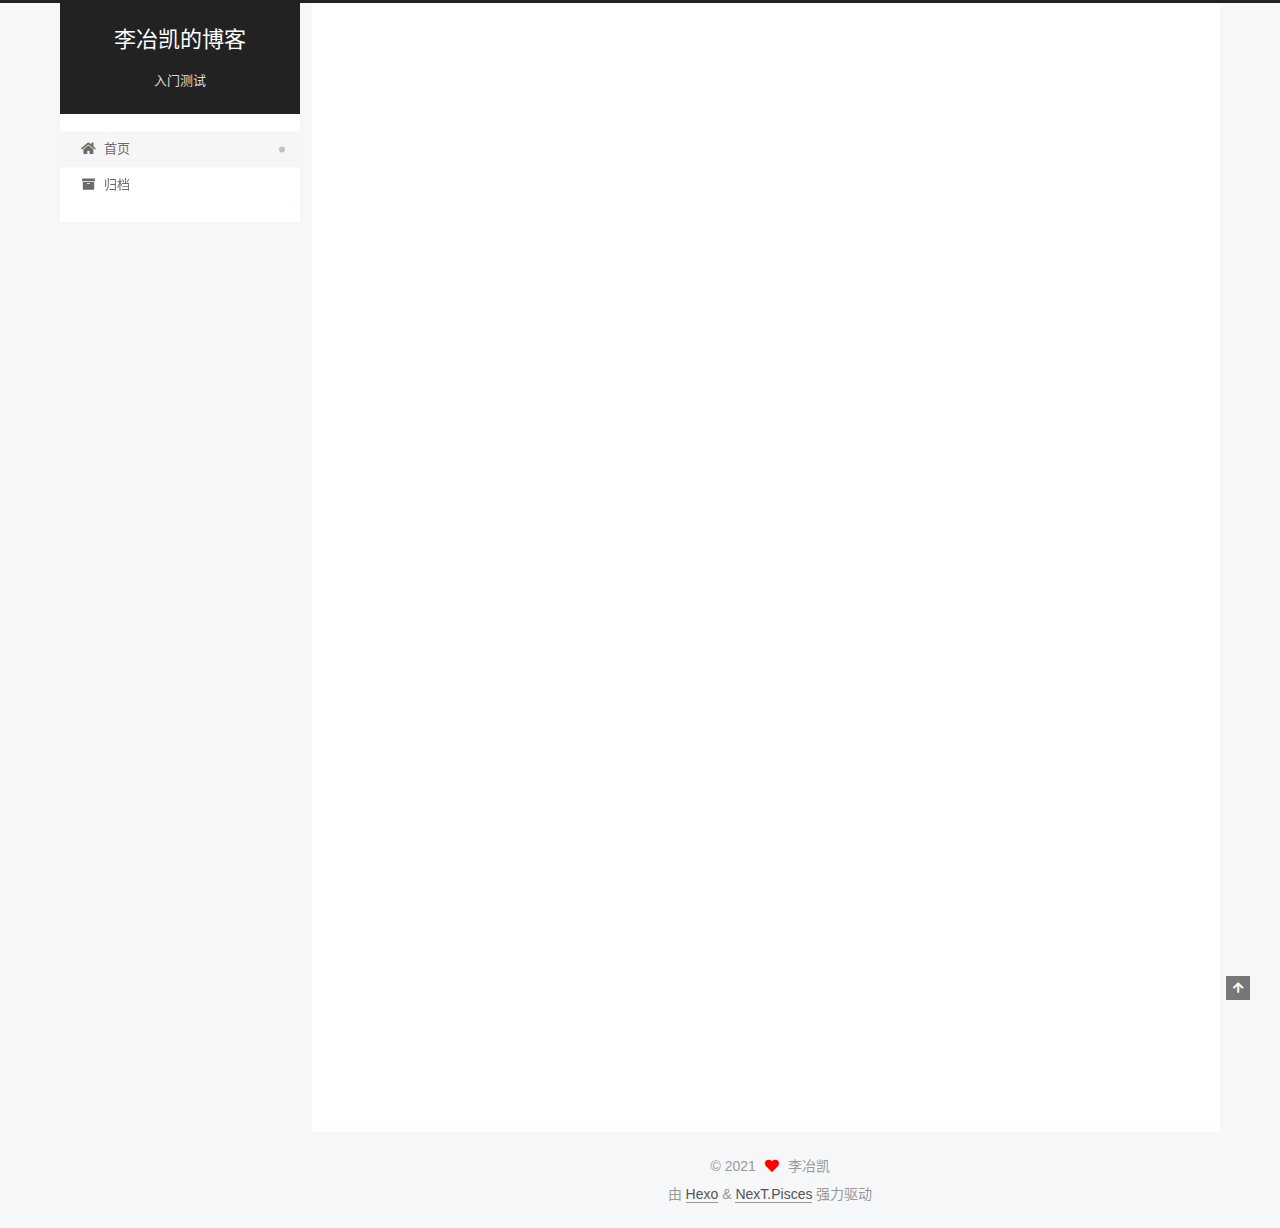
<file: index.html>
<!DOCTYPE html>
<html lang="zh-CN">
<head>
  <meta charset="UTF-8">
<meta name="viewport" content="width=device-width, initial-scale=1, maximum-scale=2">
<meta name="theme-color" content="#222">
<meta name="generator" content="Hexo 5.4.0">
  <link rel="apple-touch-icon" sizes="180x180" href="/images/apple-touch-icon-next.png">
  <link rel="icon" type="image/png" sizes="32x32" href="/images/favicon-32x32-next.png">
  <link rel="icon" type="image/png" sizes="16x16" href="/images/favicon-16x16-next.png">
  <link rel="mask-icon" href="/images/logo.svg" color="#222">

<link rel="stylesheet" href="/css/main.css">


<link rel="stylesheet" href="/lib/font-awesome/css/all.min.css">

<script id="hexo-configurations">
    var NexT = window.NexT || {};
    var CONFIG = {"hostname":"example.com","root":"/","scheme":"Pisces","version":"7.8.0","exturl":false,"sidebar":{"position":"left","display":"post","padding":18,"offset":12,"onmobile":false},"copycode":{"enable":false,"show_result":false,"style":null},"back2top":{"enable":true,"sidebar":false,"scrollpercent":false},"bookmark":{"enable":false,"color":"#222","save":"auto"},"fancybox":false,"mediumzoom":false,"lazyload":false,"pangu":false,"comments":{"style":"tabs","active":null,"storage":true,"lazyload":false,"nav":null},"algolia":{"hits":{"per_page":10},"labels":{"input_placeholder":"Search for Posts","hits_empty":"We didn't find any results for the search: ${query}","hits_stats":"${hits} results found in ${time} ms"}},"localsearch":{"enable":false,"trigger":"auto","top_n_per_article":1,"unescape":false,"preload":false},"motion":{"enable":true,"async":false,"transition":{"post_block":"fadeIn","post_header":"slideDownIn","post_body":"slideDownIn","coll_header":"slideLeftIn","sidebar":"slideUpIn"}}};
  </script>

  <meta name="description" content="什么都不懂，随便搞搞">
<meta property="og:type" content="website">
<meta property="og:title" content="李冶凯的博客">
<meta property="og:url" content="http://example.com/index.html">
<meta property="og:site_name" content="李冶凯的博客">
<meta property="og:description" content="什么都不懂，随便搞搞">
<meta property="og:locale" content="zh_CN">
<meta property="article:author" content="李冶凯">
<meta name="twitter:card" content="summary">

<link rel="canonical" href="http://example.com/">


<script id="page-configurations">
  // https://hexo.io/docs/variables.html
  CONFIG.page = {
    sidebar: "",
    isHome : true,
    isPost : false,
    lang   : 'zh-CN'
  };
</script>

  <title>李冶凯的博客</title>
  






  <noscript>
  <style>
  .use-motion .brand,
  .use-motion .menu-item,
  .sidebar-inner,
  .use-motion .post-block,
  .use-motion .pagination,
  .use-motion .comments,
  .use-motion .post-header,
  .use-motion .post-body,
  .use-motion .collection-header { opacity: initial; }

  .use-motion .site-title,
  .use-motion .site-subtitle {
    opacity: initial;
    top: initial;
  }

  .use-motion .logo-line-before i { left: initial; }
  .use-motion .logo-line-after i { right: initial; }
  </style>
</noscript>

</head>

<body itemscope itemtype="http://schema.org/WebPage">
  <div class="container use-motion">
    <div class="headband"></div>

    <header class="header" itemscope itemtype="http://schema.org/WPHeader">
      <div class="header-inner"><div class="site-brand-container">
  <div class="site-nav-toggle">
    <div class="toggle" aria-label="切换导航栏">
      <span class="toggle-line toggle-line-first"></span>
      <span class="toggle-line toggle-line-middle"></span>
      <span class="toggle-line toggle-line-last"></span>
    </div>
  </div>

  <div class="site-meta">

    <a href="/" class="brand" rel="start">
      <span class="logo-line-before"><i></i></span>
      <h1 class="site-title">李冶凯的博客</h1>
      <span class="logo-line-after"><i></i></span>
    </a>
      <p class="site-subtitle" itemprop="description">入门测试</p>
  </div>

  <div class="site-nav-right">
    <div class="toggle popup-trigger">
    </div>
  </div>
</div>




<nav class="site-nav">
  <ul id="menu" class="main-menu menu">
        <li class="menu-item menu-item-home">

    <a href="/" rel="section"><i class="fa fa-home fa-fw"></i>首页</a>

  </li>
        <li class="menu-item menu-item-archives">

    <a href="/archives/" rel="section"><i class="fa fa-archive fa-fw"></i>归档</a>

  </li>
  </ul>
</nav>




</div>
    </header>

    
  <div class="back-to-top">
    <i class="fa fa-arrow-up"></i>
    <span>0%</span>
  </div>


    <main class="main">
      <div class="main-inner">
        <div class="content-wrap">
          

          <div class="content index posts-expand">
            
      
  
  
  <article itemscope itemtype="http://schema.org/Article" class="post-block" lang="zh-CN">
    <link itemprop="mainEntityOfPage" href="http://example.com/2021/09/08/hello-world/">

    <span hidden itemprop="author" itemscope itemtype="http://schema.org/Person">
      <meta itemprop="image" content="/images/avatar.gif">
      <meta itemprop="name" content="李冶凯">
      <meta itemprop="description" content="什么都不懂，随便搞搞">
    </span>

    <span hidden itemprop="publisher" itemscope itemtype="http://schema.org/Organization">
      <meta itemprop="name" content="李冶凯的博客">
    </span>
      <header class="post-header">
        <h2 class="post-title" itemprop="name headline">
          
            <a href="/2021/09/08/hello-world/" class="post-title-link" itemprop="url">Hello World</a>
        </h2>

        <div class="post-meta">
            <span class="post-meta-item">
              <span class="post-meta-item-icon">
                <i class="far fa-calendar"></i>
              </span>
              <span class="post-meta-item-text">发表于</span>

              <time title="创建时间：2021-09-08 23:11:29" itemprop="dateCreated datePublished" datetime="2021-09-08T23:11:29+08:00">2021-09-08</time>
            </span>
              <span class="post-meta-item">
                <span class="post-meta-item-icon">
                  <i class="far fa-calendar-check"></i>
                </span>
                <span class="post-meta-item-text">更新于</span>
                <time title="修改时间：1985-10-26 16:15:00" itemprop="dateModified" datetime="1985-10-26T16:15:00+08:00">1985-10-26</time>
              </span>

          

        </div>
      </header>

    
    
    
    <div class="post-body" itemprop="articleBody">

      
          <p>Welcome to <a target="_blank" rel="noopener" href="https://hexo.io/">Hexo</a>! This is your very first post. Check <a target="_blank" rel="noopener" href="https://hexo.io/docs/">documentation</a> for more info. If you get any problems when using Hexo, you can find the answer in <a target="_blank" rel="noopener" href="https://hexo.io/docs/troubleshooting.html">troubleshooting</a> or you can ask me on <a target="_blank" rel="noopener" href="https://github.com/hexojs/hexo/issues">GitHub</a>.</p>
<h2 id="Quick-Start"><a href="#Quick-Start" class="headerlink" title="Quick Start"></a>Quick Start</h2><h3 id="Create-a-new-post"><a href="#Create-a-new-post" class="headerlink" title="Create a new post"></a>Create a new post</h3><figure class="highlight bash"><table><tr><td class="gutter"><pre><span class="line">1</span><br></pre></td><td class="code"><pre><span class="line">$ hexo new <span class="string">&quot;My New Post&quot;</span></span><br></pre></td></tr></table></figure>

<p>More info: <a target="_blank" rel="noopener" href="https://hexo.io/docs/writing.html">Writing</a></p>
<h3 id="Run-server"><a href="#Run-server" class="headerlink" title="Run server"></a>Run server</h3><figure class="highlight bash"><table><tr><td class="gutter"><pre><span class="line">1</span><br></pre></td><td class="code"><pre><span class="line">$ hexo server</span><br></pre></td></tr></table></figure>

<p>More info: <a target="_blank" rel="noopener" href="https://hexo.io/docs/server.html">Server</a></p>
<h3 id="Generate-static-files"><a href="#Generate-static-files" class="headerlink" title="Generate static files"></a>Generate static files</h3><figure class="highlight bash"><table><tr><td class="gutter"><pre><span class="line">1</span><br></pre></td><td class="code"><pre><span class="line">$ hexo generate</span><br></pre></td></tr></table></figure>

<p>More info: <a target="_blank" rel="noopener" href="https://hexo.io/docs/generating.html">Generating</a></p>
<h3 id="Deploy-to-remote-sites"><a href="#Deploy-to-remote-sites" class="headerlink" title="Deploy to remote sites"></a>Deploy to remote sites</h3><figure class="highlight bash"><table><tr><td class="gutter"><pre><span class="line">1</span><br></pre></td><td class="code"><pre><span class="line">$ hexo deploy</span><br></pre></td></tr></table></figure>

<p>More info: <a target="_blank" rel="noopener" href="https://hexo.io/docs/one-command-deployment.html">Deployment</a></p>

      
    </div>

    
    
    
      <footer class="post-footer">
        <div class="post-eof"></div>
      </footer>
  </article>
  
  
  


  



          </div>
          

<script>
  window.addEventListener('tabs:register', () => {
    let { activeClass } = CONFIG.comments;
    if (CONFIG.comments.storage) {
      activeClass = localStorage.getItem('comments_active') || activeClass;
    }
    if (activeClass) {
      let activeTab = document.querySelector(`a[href="#comment-${activeClass}"]`);
      if (activeTab) {
        activeTab.click();
      }
    }
  });
  if (CONFIG.comments.storage) {
    window.addEventListener('tabs:click', event => {
      if (!event.target.matches('.tabs-comment .tab-content .tab-pane')) return;
      let commentClass = event.target.classList[1];
      localStorage.setItem('comments_active', commentClass);
    });
  }
</script>

        </div>
          
  
  <div class="toggle sidebar-toggle">
    <span class="toggle-line toggle-line-first"></span>
    <span class="toggle-line toggle-line-middle"></span>
    <span class="toggle-line toggle-line-last"></span>
  </div>

  <aside class="sidebar">
    <div class="sidebar-inner">

      <ul class="sidebar-nav motion-element">
        <li class="sidebar-nav-toc">
          文章目录
        </li>
        <li class="sidebar-nav-overview">
          站点概览
        </li>
      </ul>

      <!--noindex-->
      <div class="post-toc-wrap sidebar-panel">
      </div>
      <!--/noindex-->

      <div class="site-overview-wrap sidebar-panel">
        <div class="site-author motion-element" itemprop="author" itemscope itemtype="http://schema.org/Person">
  <p class="site-author-name" itemprop="name">李冶凯</p>
  <div class="site-description" itemprop="description">什么都不懂，随便搞搞</div>
</div>
<div class="site-state-wrap motion-element">
  <nav class="site-state">
      <div class="site-state-item site-state-posts">
          <a href="/archives/">
        
          <span class="site-state-item-count">1</span>
          <span class="site-state-item-name">日志</span>
        </a>
      </div>
  </nav>
</div>



      </div>

    </div>
  </aside>
  <div id="sidebar-dimmer"></div>


      </div>
    </main>

    <footer class="footer">
      <div class="footer-inner">
        

        

<div class="copyright">
  
  &copy; 
  <span itemprop="copyrightYear">2021</span>
  <span class="with-love">
    <i class="fa fa-heart"></i>
  </span>
  <span class="author" itemprop="copyrightHolder">李冶凯</span>
</div>
  <div class="powered-by">由 <a href="https://hexo.io/" class="theme-link" rel="noopener" target="_blank">Hexo</a> & <a href="https://pisces.theme-next.org/" class="theme-link" rel="noopener" target="_blank">NexT.Pisces</a> 强力驱动
  </div>

        








      </div>
    </footer>
  </div>

  
  <script src="/lib/anime.min.js"></script>
  <script src="/lib/velocity/velocity.min.js"></script>
  <script src="/lib/velocity/velocity.ui.min.js"></script>

<script src="/js/utils.js"></script>

<script src="/js/motion.js"></script>


<script src="/js/schemes/pisces.js"></script>


<script src="/js/next-boot.js"></script>




  















  

  

</body>
</html>
</file>
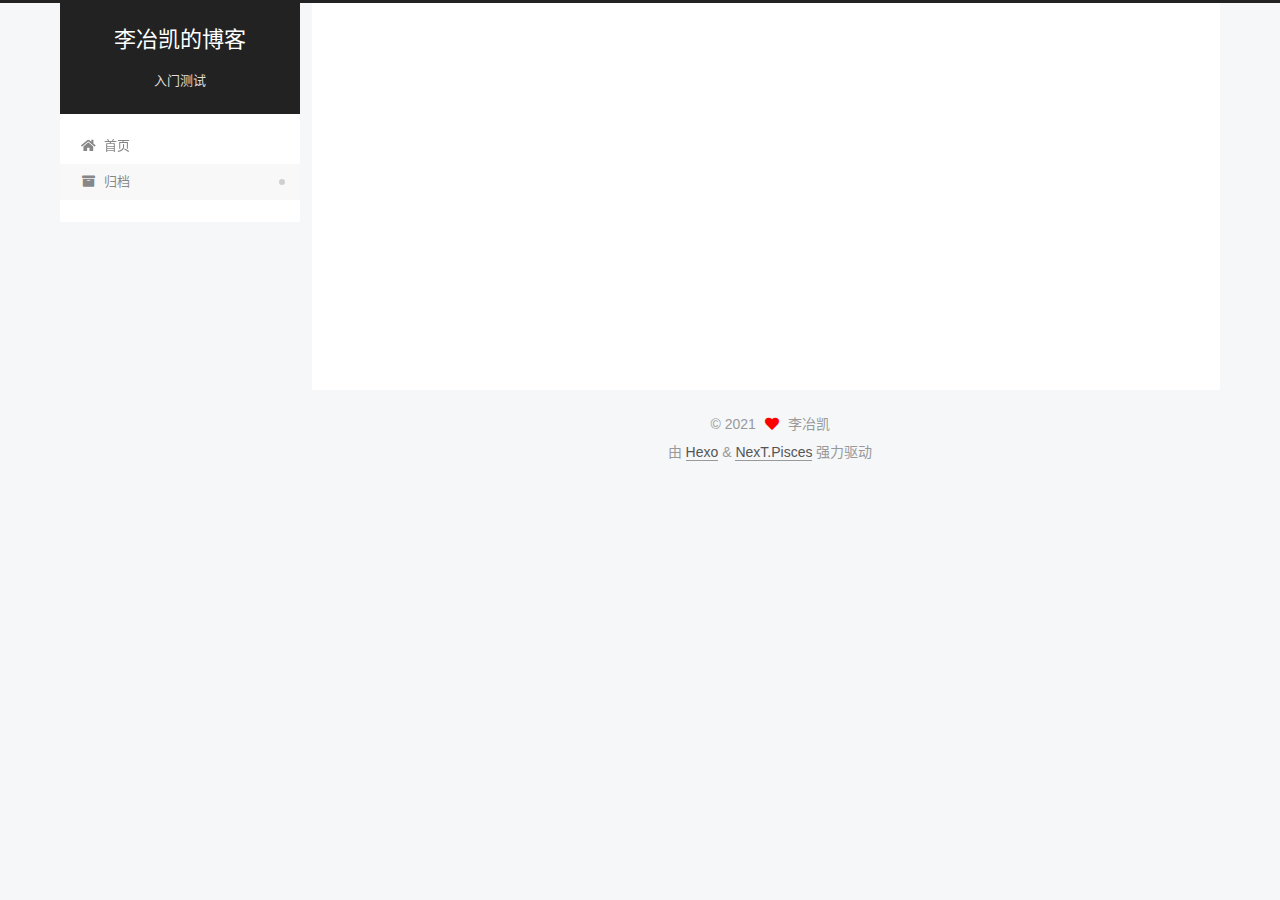
<file: archives/index.html>
<!DOCTYPE html>
<html lang="zh-CN">
<head>
  <meta charset="UTF-8">
<meta name="viewport" content="width=device-width, initial-scale=1, maximum-scale=2">
<meta name="theme-color" content="#222">
<meta name="generator" content="Hexo 5.4.0">
  <link rel="apple-touch-icon" sizes="180x180" href="/images/apple-touch-icon-next.png">
  <link rel="icon" type="image/png" sizes="32x32" href="/images/favicon-32x32-next.png">
  <link rel="icon" type="image/png" sizes="16x16" href="/images/favicon-16x16-next.png">
  <link rel="mask-icon" href="/images/logo.svg" color="#222">

<link rel="stylesheet" href="/css/main.css">


<link rel="stylesheet" href="/lib/font-awesome/css/all.min.css">

<script id="hexo-configurations">
    var NexT = window.NexT || {};
    var CONFIG = {"hostname":"example.com","root":"/","scheme":"Pisces","version":"7.8.0","exturl":false,"sidebar":{"position":"left","display":"post","padding":18,"offset":12,"onmobile":false},"copycode":{"enable":false,"show_result":false,"style":null},"back2top":{"enable":true,"sidebar":false,"scrollpercent":false},"bookmark":{"enable":false,"color":"#222","save":"auto"},"fancybox":false,"mediumzoom":false,"lazyload":false,"pangu":false,"comments":{"style":"tabs","active":null,"storage":true,"lazyload":false,"nav":null},"algolia":{"hits":{"per_page":10},"labels":{"input_placeholder":"Search for Posts","hits_empty":"We didn't find any results for the search: ${query}","hits_stats":"${hits} results found in ${time} ms"}},"localsearch":{"enable":false,"trigger":"auto","top_n_per_article":1,"unescape":false,"preload":false},"motion":{"enable":true,"async":false,"transition":{"post_block":"fadeIn","post_header":"slideDownIn","post_body":"slideDownIn","coll_header":"slideLeftIn","sidebar":"slideUpIn"}}};
  </script>

  <meta name="description" content="什么都不懂，随便搞搞">
<meta property="og:type" content="website">
<meta property="og:title" content="李冶凯的博客">
<meta property="og:url" content="http://example.com/archives/index.html">
<meta property="og:site_name" content="李冶凯的博客">
<meta property="og:description" content="什么都不懂，随便搞搞">
<meta property="og:locale" content="zh_CN">
<meta property="article:author" content="李冶凯">
<meta name="twitter:card" content="summary">

<link rel="canonical" href="http://example.com/archives/">


<script id="page-configurations">
  // https://hexo.io/docs/variables.html
  CONFIG.page = {
    sidebar: "",
    isHome : false,
    isPost : false,
    lang   : 'zh-CN'
  };
</script>

  <title>归档 | 李冶凯的博客</title>
  






  <noscript>
  <style>
  .use-motion .brand,
  .use-motion .menu-item,
  .sidebar-inner,
  .use-motion .post-block,
  .use-motion .pagination,
  .use-motion .comments,
  .use-motion .post-header,
  .use-motion .post-body,
  .use-motion .collection-header { opacity: initial; }

  .use-motion .site-title,
  .use-motion .site-subtitle {
    opacity: initial;
    top: initial;
  }

  .use-motion .logo-line-before i { left: initial; }
  .use-motion .logo-line-after i { right: initial; }
  </style>
</noscript>

</head>

<body itemscope itemtype="http://schema.org/WebPage">
  <div class="container use-motion">
    <div class="headband"></div>

    <header class="header" itemscope itemtype="http://schema.org/WPHeader">
      <div class="header-inner"><div class="site-brand-container">
  <div class="site-nav-toggle">
    <div class="toggle" aria-label="切换导航栏">
      <span class="toggle-line toggle-line-first"></span>
      <span class="toggle-line toggle-line-middle"></span>
      <span class="toggle-line toggle-line-last"></span>
    </div>
  </div>

  <div class="site-meta">

    <a href="/" class="brand" rel="start">
      <span class="logo-line-before"><i></i></span>
      <h1 class="site-title">李冶凯的博客</h1>
      <span class="logo-line-after"><i></i></span>
    </a>
      <p class="site-subtitle" itemprop="description">入门测试</p>
  </div>

  <div class="site-nav-right">
    <div class="toggle popup-trigger">
    </div>
  </div>
</div>




<nav class="site-nav">
  <ul id="menu" class="main-menu menu">
        <li class="menu-item menu-item-home">

    <a href="/" rel="section"><i class="fa fa-home fa-fw"></i>首页</a>

  </li>
        <li class="menu-item menu-item-archives">

    <a href="/archives/" rel="section"><i class="fa fa-archive fa-fw"></i>归档</a>

  </li>
  </ul>
</nav>




</div>
    </header>

    
  <div class="back-to-top">
    <i class="fa fa-arrow-up"></i>
    <span>0%</span>
  </div>


    <main class="main">
      <div class="main-inner">
        <div class="content-wrap">
          

          <div class="content archive">
            

  
  
  
  <div class="post-block">
    <div class="posts-collapse">
      <div class="collection-title">
        <span class="collection-header">嗯..! 目前共计 1 篇日志。 继续努力。</span>
      </div>

      
    <div class="collection-year">
      <span class="collection-header">2021</span>
    </div>

  <article itemscope itemtype="http://schema.org/Article">
    <header class="post-header">

      <div class="post-meta">
        <time itemprop="dateCreated"
              datetime="2021-09-08T23:11:29+08:00"
              content="2021-09-08">
          09-08
        </time>
      </div>

      <div class="post-title">
          <a class="post-title-link" href="/2021/09/08/hello-world/" itemprop="url">
            <span itemprop="name">Hello World</span>
          </a>
      </div>

    </header>
  </article>


    </div>
  </div>
  
  
  

  



          </div>
          

<script>
  window.addEventListener('tabs:register', () => {
    let { activeClass } = CONFIG.comments;
    if (CONFIG.comments.storage) {
      activeClass = localStorage.getItem('comments_active') || activeClass;
    }
    if (activeClass) {
      let activeTab = document.querySelector(`a[href="#comment-${activeClass}"]`);
      if (activeTab) {
        activeTab.click();
      }
    }
  });
  if (CONFIG.comments.storage) {
    window.addEventListener('tabs:click', event => {
      if (!event.target.matches('.tabs-comment .tab-content .tab-pane')) return;
      let commentClass = event.target.classList[1];
      localStorage.setItem('comments_active', commentClass);
    });
  }
</script>

        </div>
          
  
  <div class="toggle sidebar-toggle">
    <span class="toggle-line toggle-line-first"></span>
    <span class="toggle-line toggle-line-middle"></span>
    <span class="toggle-line toggle-line-last"></span>
  </div>

  <aside class="sidebar">
    <div class="sidebar-inner">

      <ul class="sidebar-nav motion-element">
        <li class="sidebar-nav-toc">
          文章目录
        </li>
        <li class="sidebar-nav-overview">
          站点概览
        </li>
      </ul>

      <!--noindex-->
      <div class="post-toc-wrap sidebar-panel">
      </div>
      <!--/noindex-->

      <div class="site-overview-wrap sidebar-panel">
        <div class="site-author motion-element" itemprop="author" itemscope itemtype="http://schema.org/Person">
  <p class="site-author-name" itemprop="name">李冶凯</p>
  <div class="site-description" itemprop="description">什么都不懂，随便搞搞</div>
</div>
<div class="site-state-wrap motion-element">
  <nav class="site-state">
      <div class="site-state-item site-state-posts">
          <a href="/archives/">
        
          <span class="site-state-item-count">1</span>
          <span class="site-state-item-name">日志</span>
        </a>
      </div>
  </nav>
</div>



      </div>

    </div>
  </aside>
  <div id="sidebar-dimmer"></div>


      </div>
    </main>

    <footer class="footer">
      <div class="footer-inner">
        

        

<div class="copyright">
  
  &copy; 
  <span itemprop="copyrightYear">2021</span>
  <span class="with-love">
    <i class="fa fa-heart"></i>
  </span>
  <span class="author" itemprop="copyrightHolder">李冶凯</span>
</div>
  <div class="powered-by">由 <a href="https://hexo.io/" class="theme-link" rel="noopener" target="_blank">Hexo</a> & <a href="https://pisces.theme-next.org/" class="theme-link" rel="noopener" target="_blank">NexT.Pisces</a> 强力驱动
  </div>

        








      </div>
    </footer>
  </div>

  
  <script src="/lib/anime.min.js"></script>
  <script src="/lib/velocity/velocity.min.js"></script>
  <script src="/lib/velocity/velocity.ui.min.js"></script>

<script src="/js/utils.js"></script>

<script src="/js/motion.js"></script>


<script src="/js/schemes/pisces.js"></script>


<script src="/js/next-boot.js"></script>




  















  

  

</body>
</html>
</file>
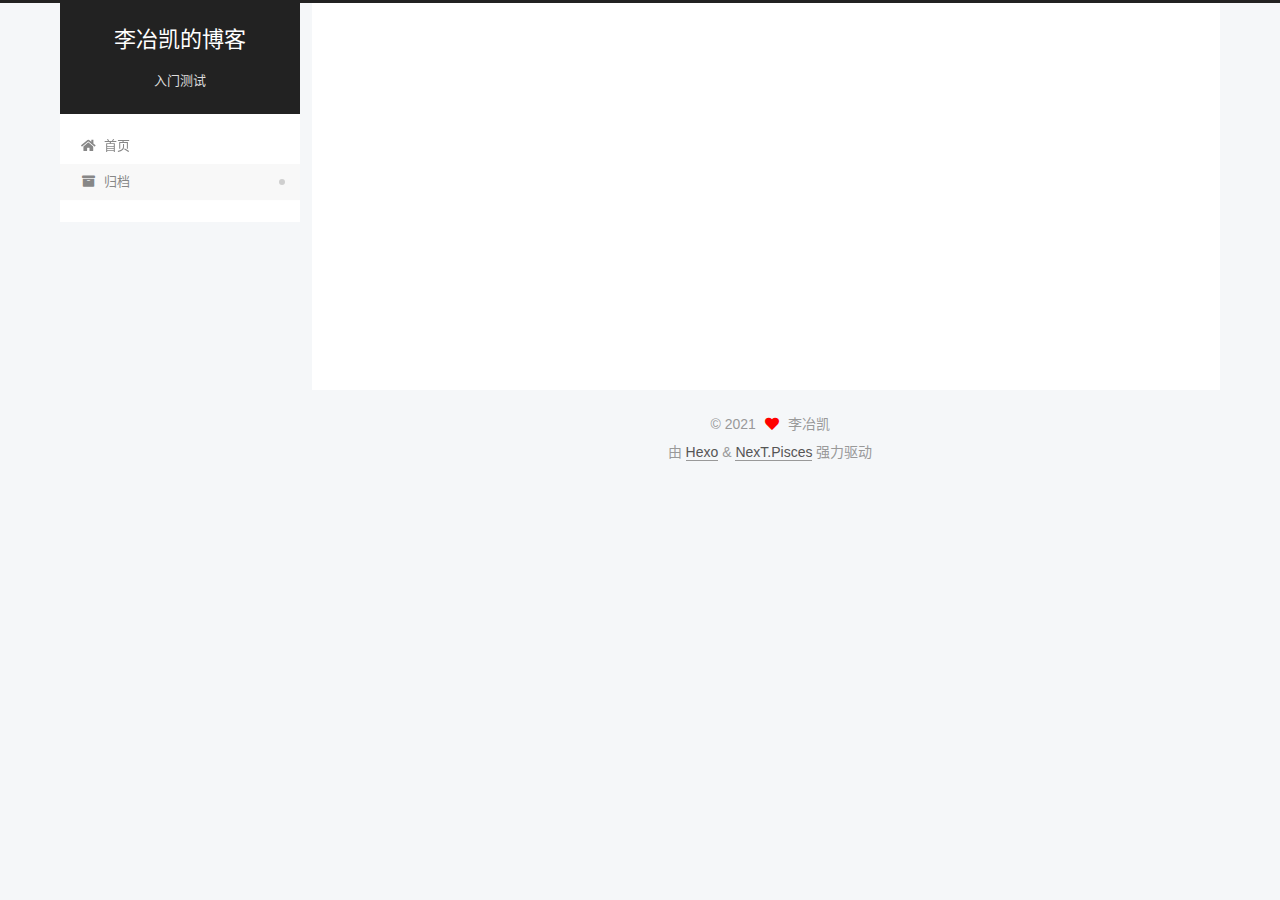
<file: archives/2021/index.html>
<!DOCTYPE html>
<html lang="zh-CN">
<head>
  <meta charset="UTF-8">
<meta name="viewport" content="width=device-width, initial-scale=1, maximum-scale=2">
<meta name="theme-color" content="#222">
<meta name="generator" content="Hexo 5.4.0">
  <link rel="apple-touch-icon" sizes="180x180" href="/images/apple-touch-icon-next.png">
  <link rel="icon" type="image/png" sizes="32x32" href="/images/favicon-32x32-next.png">
  <link rel="icon" type="image/png" sizes="16x16" href="/images/favicon-16x16-next.png">
  <link rel="mask-icon" href="/images/logo.svg" color="#222">

<link rel="stylesheet" href="/css/main.css">


<link rel="stylesheet" href="/lib/font-awesome/css/all.min.css">

<script id="hexo-configurations">
    var NexT = window.NexT || {};
    var CONFIG = {"hostname":"example.com","root":"/","scheme":"Pisces","version":"7.8.0","exturl":false,"sidebar":{"position":"left","display":"post","padding":18,"offset":12,"onmobile":false},"copycode":{"enable":false,"show_result":false,"style":null},"back2top":{"enable":true,"sidebar":false,"scrollpercent":false},"bookmark":{"enable":false,"color":"#222","save":"auto"},"fancybox":false,"mediumzoom":false,"lazyload":false,"pangu":false,"comments":{"style":"tabs","active":null,"storage":true,"lazyload":false,"nav":null},"algolia":{"hits":{"per_page":10},"labels":{"input_placeholder":"Search for Posts","hits_empty":"We didn't find any results for the search: ${query}","hits_stats":"${hits} results found in ${time} ms"}},"localsearch":{"enable":false,"trigger":"auto","top_n_per_article":1,"unescape":false,"preload":false},"motion":{"enable":true,"async":false,"transition":{"post_block":"fadeIn","post_header":"slideDownIn","post_body":"slideDownIn","coll_header":"slideLeftIn","sidebar":"slideUpIn"}}};
  </script>

  <meta name="description" content="什么都不懂，随便搞搞">
<meta property="og:type" content="website">
<meta property="og:title" content="李冶凯的博客">
<meta property="og:url" content="http://example.com/archives/2021/index.html">
<meta property="og:site_name" content="李冶凯的博客">
<meta property="og:description" content="什么都不懂，随便搞搞">
<meta property="og:locale" content="zh_CN">
<meta property="article:author" content="李冶凯">
<meta name="twitter:card" content="summary">

<link rel="canonical" href="http://example.com/archives/2021/">


<script id="page-configurations">
  // https://hexo.io/docs/variables.html
  CONFIG.page = {
    sidebar: "",
    isHome : false,
    isPost : false,
    lang   : 'zh-CN'
  };
</script>

  <title>归档 | 李冶凯的博客</title>
  






  <noscript>
  <style>
  .use-motion .brand,
  .use-motion .menu-item,
  .sidebar-inner,
  .use-motion .post-block,
  .use-motion .pagination,
  .use-motion .comments,
  .use-motion .post-header,
  .use-motion .post-body,
  .use-motion .collection-header { opacity: initial; }

  .use-motion .site-title,
  .use-motion .site-subtitle {
    opacity: initial;
    top: initial;
  }

  .use-motion .logo-line-before i { left: initial; }
  .use-motion .logo-line-after i { right: initial; }
  </style>
</noscript>

</head>

<body itemscope itemtype="http://schema.org/WebPage">
  <div class="container use-motion">
    <div class="headband"></div>

    <header class="header" itemscope itemtype="http://schema.org/WPHeader">
      <div class="header-inner"><div class="site-brand-container">
  <div class="site-nav-toggle">
    <div class="toggle" aria-label="切换导航栏">
      <span class="toggle-line toggle-line-first"></span>
      <span class="toggle-line toggle-line-middle"></span>
      <span class="toggle-line toggle-line-last"></span>
    </div>
  </div>

  <div class="site-meta">

    <a href="/" class="brand" rel="start">
      <span class="logo-line-before"><i></i></span>
      <h1 class="site-title">李冶凯的博客</h1>
      <span class="logo-line-after"><i></i></span>
    </a>
      <p class="site-subtitle" itemprop="description">入门测试</p>
  </div>

  <div class="site-nav-right">
    <div class="toggle popup-trigger">
    </div>
  </div>
</div>




<nav class="site-nav">
  <ul id="menu" class="main-menu menu">
        <li class="menu-item menu-item-home">

    <a href="/" rel="section"><i class="fa fa-home fa-fw"></i>首页</a>

  </li>
        <li class="menu-item menu-item-archives">

    <a href="/archives/" rel="section"><i class="fa fa-archive fa-fw"></i>归档</a>

  </li>
  </ul>
</nav>




</div>
    </header>

    
  <div class="back-to-top">
    <i class="fa fa-arrow-up"></i>
    <span>0%</span>
  </div>


    <main class="main">
      <div class="main-inner">
        <div class="content-wrap">
          

          <div class="content archive">
            

  
  
  
  <div class="post-block">
    <div class="posts-collapse">
      <div class="collection-title">
        <span class="collection-header">嗯..! 目前共计 1 篇日志。 继续努力。</span>
      </div>

      
    <div class="collection-year">
      <span class="collection-header">2021</span>
    </div>

  <article itemscope itemtype="http://schema.org/Article">
    <header class="post-header">

      <div class="post-meta">
        <time itemprop="dateCreated"
              datetime="2021-09-08T23:11:29+08:00"
              content="2021-09-08">
          09-08
        </time>
      </div>

      <div class="post-title">
          <a class="post-title-link" href="/2021/09/08/hello-world/" itemprop="url">
            <span itemprop="name">Hello World</span>
          </a>
      </div>

    </header>
  </article>


    </div>
  </div>
  
  
  

  



          </div>
          

<script>
  window.addEventListener('tabs:register', () => {
    let { activeClass } = CONFIG.comments;
    if (CONFIG.comments.storage) {
      activeClass = localStorage.getItem('comments_active') || activeClass;
    }
    if (activeClass) {
      let activeTab = document.querySelector(`a[href="#comment-${activeClass}"]`);
      if (activeTab) {
        activeTab.click();
      }
    }
  });
  if (CONFIG.comments.storage) {
    window.addEventListener('tabs:click', event => {
      if (!event.target.matches('.tabs-comment .tab-content .tab-pane')) return;
      let commentClass = event.target.classList[1];
      localStorage.setItem('comments_active', commentClass);
    });
  }
</script>

        </div>
          
  
  <div class="toggle sidebar-toggle">
    <span class="toggle-line toggle-line-first"></span>
    <span class="toggle-line toggle-line-middle"></span>
    <span class="toggle-line toggle-line-last"></span>
  </div>

  <aside class="sidebar">
    <div class="sidebar-inner">

      <ul class="sidebar-nav motion-element">
        <li class="sidebar-nav-toc">
          文章目录
        </li>
        <li class="sidebar-nav-overview">
          站点概览
        </li>
      </ul>

      <!--noindex-->
      <div class="post-toc-wrap sidebar-panel">
      </div>
      <!--/noindex-->

      <div class="site-overview-wrap sidebar-panel">
        <div class="site-author motion-element" itemprop="author" itemscope itemtype="http://schema.org/Person">
  <p class="site-author-name" itemprop="name">李冶凯</p>
  <div class="site-description" itemprop="description">什么都不懂，随便搞搞</div>
</div>
<div class="site-state-wrap motion-element">
  <nav class="site-state">
      <div class="site-state-item site-state-posts">
          <a href="/archives/">
        
          <span class="site-state-item-count">1</span>
          <span class="site-state-item-name">日志</span>
        </a>
      </div>
  </nav>
</div>



      </div>

    </div>
  </aside>
  <div id="sidebar-dimmer"></div>


      </div>
    </main>

    <footer class="footer">
      <div class="footer-inner">
        

        

<div class="copyright">
  
  &copy; 
  <span itemprop="copyrightYear">2021</span>
  <span class="with-love">
    <i class="fa fa-heart"></i>
  </span>
  <span class="author" itemprop="copyrightHolder">李冶凯</span>
</div>
  <div class="powered-by">由 <a href="https://hexo.io/" class="theme-link" rel="noopener" target="_blank">Hexo</a> & <a href="https://pisces.theme-next.org/" class="theme-link" rel="noopener" target="_blank">NexT.Pisces</a> 强力驱动
  </div>

        








      </div>
    </footer>
  </div>

  
  <script src="/lib/anime.min.js"></script>
  <script src="/lib/velocity/velocity.min.js"></script>
  <script src="/lib/velocity/velocity.ui.min.js"></script>

<script src="/js/utils.js"></script>

<script src="/js/motion.js"></script>


<script src="/js/schemes/pisces.js"></script>


<script src="/js/next-boot.js"></script>




  















  

  

</body>
</html>
</file>
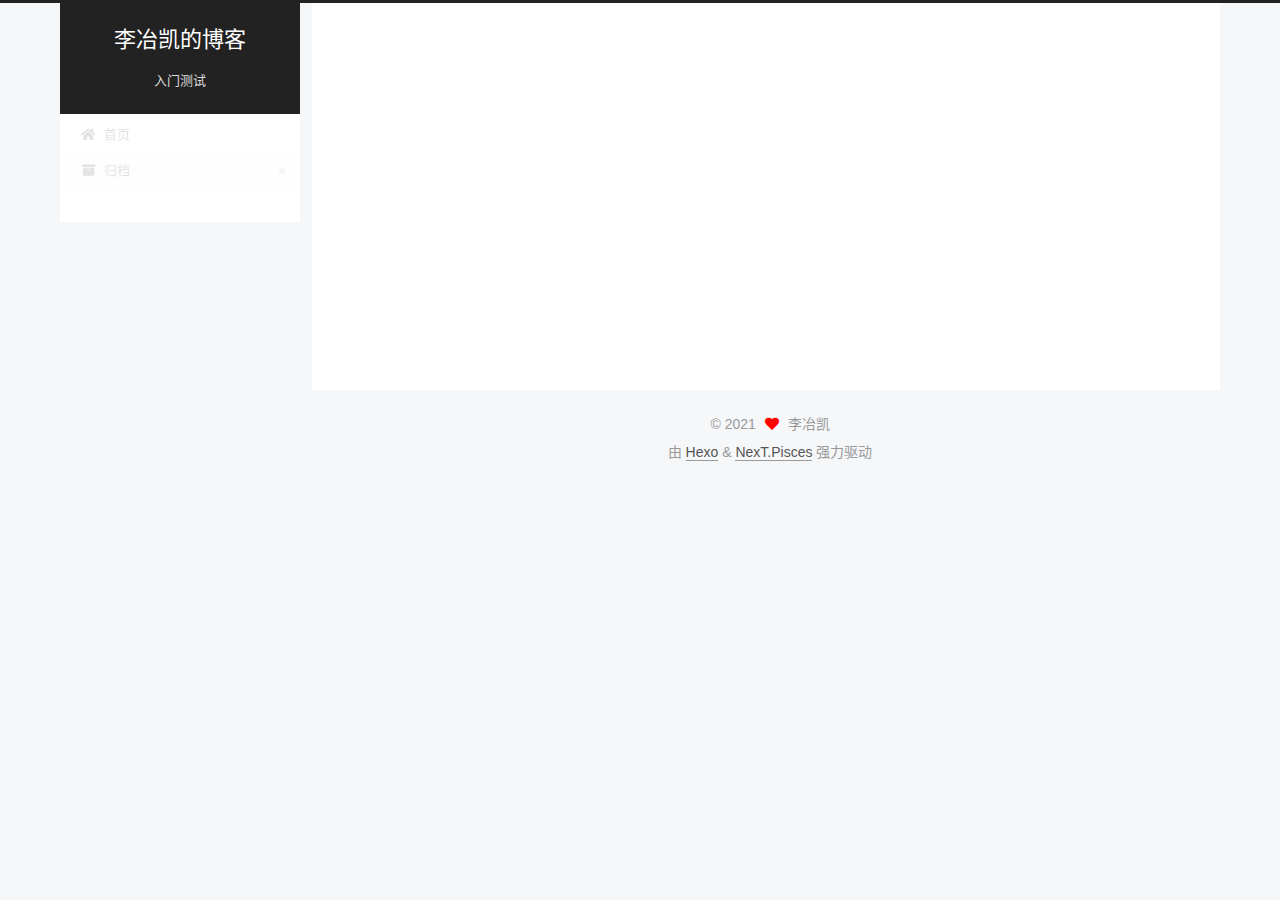
<file: archives/2021/09/index.html>
<!DOCTYPE html>
<html lang="zh-CN">
<head>
  <meta charset="UTF-8">
<meta name="viewport" content="width=device-width, initial-scale=1, maximum-scale=2">
<meta name="theme-color" content="#222">
<meta name="generator" content="Hexo 5.4.0">
  <link rel="apple-touch-icon" sizes="180x180" href="/images/apple-touch-icon-next.png">
  <link rel="icon" type="image/png" sizes="32x32" href="/images/favicon-32x32-next.png">
  <link rel="icon" type="image/png" sizes="16x16" href="/images/favicon-16x16-next.png">
  <link rel="mask-icon" href="/images/logo.svg" color="#222">

<link rel="stylesheet" href="/css/main.css">


<link rel="stylesheet" href="/lib/font-awesome/css/all.min.css">

<script id="hexo-configurations">
    var NexT = window.NexT || {};
    var CONFIG = {"hostname":"example.com","root":"/","scheme":"Pisces","version":"7.8.0","exturl":false,"sidebar":{"position":"left","display":"post","padding":18,"offset":12,"onmobile":false},"copycode":{"enable":false,"show_result":false,"style":null},"back2top":{"enable":true,"sidebar":false,"scrollpercent":false},"bookmark":{"enable":false,"color":"#222","save":"auto"},"fancybox":false,"mediumzoom":false,"lazyload":false,"pangu":false,"comments":{"style":"tabs","active":null,"storage":true,"lazyload":false,"nav":null},"algolia":{"hits":{"per_page":10},"labels":{"input_placeholder":"Search for Posts","hits_empty":"We didn't find any results for the search: ${query}","hits_stats":"${hits} results found in ${time} ms"}},"localsearch":{"enable":false,"trigger":"auto","top_n_per_article":1,"unescape":false,"preload":false},"motion":{"enable":true,"async":false,"transition":{"post_block":"fadeIn","post_header":"slideDownIn","post_body":"slideDownIn","coll_header":"slideLeftIn","sidebar":"slideUpIn"}}};
  </script>

  <meta name="description" content="什么都不懂，随便搞搞">
<meta property="og:type" content="website">
<meta property="og:title" content="李冶凯的博客">
<meta property="og:url" content="http://example.com/archives/2021/09/index.html">
<meta property="og:site_name" content="李冶凯的博客">
<meta property="og:description" content="什么都不懂，随便搞搞">
<meta property="og:locale" content="zh_CN">
<meta property="article:author" content="李冶凯">
<meta name="twitter:card" content="summary">

<link rel="canonical" href="http://example.com/archives/2021/09/">


<script id="page-configurations">
  // https://hexo.io/docs/variables.html
  CONFIG.page = {
    sidebar: "",
    isHome : false,
    isPost : false,
    lang   : 'zh-CN'
  };
</script>

  <title>归档 | 李冶凯的博客</title>
  






  <noscript>
  <style>
  .use-motion .brand,
  .use-motion .menu-item,
  .sidebar-inner,
  .use-motion .post-block,
  .use-motion .pagination,
  .use-motion .comments,
  .use-motion .post-header,
  .use-motion .post-body,
  .use-motion .collection-header { opacity: initial; }

  .use-motion .site-title,
  .use-motion .site-subtitle {
    opacity: initial;
    top: initial;
  }

  .use-motion .logo-line-before i { left: initial; }
  .use-motion .logo-line-after i { right: initial; }
  </style>
</noscript>

</head>

<body itemscope itemtype="http://schema.org/WebPage">
  <div class="container use-motion">
    <div class="headband"></div>

    <header class="header" itemscope itemtype="http://schema.org/WPHeader">
      <div class="header-inner"><div class="site-brand-container">
  <div class="site-nav-toggle">
    <div class="toggle" aria-label="切换导航栏">
      <span class="toggle-line toggle-line-first"></span>
      <span class="toggle-line toggle-line-middle"></span>
      <span class="toggle-line toggle-line-last"></span>
    </div>
  </div>

  <div class="site-meta">

    <a href="/" class="brand" rel="start">
      <span class="logo-line-before"><i></i></span>
      <h1 class="site-title">李冶凯的博客</h1>
      <span class="logo-line-after"><i></i></span>
    </a>
      <p class="site-subtitle" itemprop="description">入门测试</p>
  </div>

  <div class="site-nav-right">
    <div class="toggle popup-trigger">
    </div>
  </div>
</div>




<nav class="site-nav">
  <ul id="menu" class="main-menu menu">
        <li class="menu-item menu-item-home">

    <a href="/" rel="section"><i class="fa fa-home fa-fw"></i>首页</a>

  </li>
        <li class="menu-item menu-item-archives">

    <a href="/archives/" rel="section"><i class="fa fa-archive fa-fw"></i>归档</a>

  </li>
  </ul>
</nav>




</div>
    </header>

    
  <div class="back-to-top">
    <i class="fa fa-arrow-up"></i>
    <span>0%</span>
  </div>


    <main class="main">
      <div class="main-inner">
        <div class="content-wrap">
          

          <div class="content archive">
            

  
  
  
  <div class="post-block">
    <div class="posts-collapse">
      <div class="collection-title">
        <span class="collection-header">嗯..! 目前共计 1 篇日志。 继续努力。</span>
      </div>

      
    <div class="collection-year">
      <span class="collection-header">2021</span>
    </div>

  <article itemscope itemtype="http://schema.org/Article">
    <header class="post-header">

      <div class="post-meta">
        <time itemprop="dateCreated"
              datetime="2021-09-08T23:11:29+08:00"
              content="2021-09-08">
          09-08
        </time>
      </div>

      <div class="post-title">
          <a class="post-title-link" href="/2021/09/08/hello-world/" itemprop="url">
            <span itemprop="name">Hello World</span>
          </a>
      </div>

    </header>
  </article>


    </div>
  </div>
  
  
  

  



          </div>
          

<script>
  window.addEventListener('tabs:register', () => {
    let { activeClass } = CONFIG.comments;
    if (CONFIG.comments.storage) {
      activeClass = localStorage.getItem('comments_active') || activeClass;
    }
    if (activeClass) {
      let activeTab = document.querySelector(`a[href="#comment-${activeClass}"]`);
      if (activeTab) {
        activeTab.click();
      }
    }
  });
  if (CONFIG.comments.storage) {
    window.addEventListener('tabs:click', event => {
      if (!event.target.matches('.tabs-comment .tab-content .tab-pane')) return;
      let commentClass = event.target.classList[1];
      localStorage.setItem('comments_active', commentClass);
    });
  }
</script>

        </div>
          
  
  <div class="toggle sidebar-toggle">
    <span class="toggle-line toggle-line-first"></span>
    <span class="toggle-line toggle-line-middle"></span>
    <span class="toggle-line toggle-line-last"></span>
  </div>

  <aside class="sidebar">
    <div class="sidebar-inner">

      <ul class="sidebar-nav motion-element">
        <li class="sidebar-nav-toc">
          文章目录
        </li>
        <li class="sidebar-nav-overview">
          站点概览
        </li>
      </ul>

      <!--noindex-->
      <div class="post-toc-wrap sidebar-panel">
      </div>
      <!--/noindex-->

      <div class="site-overview-wrap sidebar-panel">
        <div class="site-author motion-element" itemprop="author" itemscope itemtype="http://schema.org/Person">
  <p class="site-author-name" itemprop="name">李冶凯</p>
  <div class="site-description" itemprop="description">什么都不懂，随便搞搞</div>
</div>
<div class="site-state-wrap motion-element">
  <nav class="site-state">
      <div class="site-state-item site-state-posts">
          <a href="/archives/">
        
          <span class="site-state-item-count">1</span>
          <span class="site-state-item-name">日志</span>
        </a>
      </div>
  </nav>
</div>



      </div>

    </div>
  </aside>
  <div id="sidebar-dimmer"></div>


      </div>
    </main>

    <footer class="footer">
      <div class="footer-inner">
        

        

<div class="copyright">
  
  &copy; 
  <span itemprop="copyrightYear">2021</span>
  <span class="with-love">
    <i class="fa fa-heart"></i>
  </span>
  <span class="author" itemprop="copyrightHolder">李冶凯</span>
</div>
  <div class="powered-by">由 <a href="https://hexo.io/" class="theme-link" rel="noopener" target="_blank">Hexo</a> & <a href="https://pisces.theme-next.org/" class="theme-link" rel="noopener" target="_blank">NexT.Pisces</a> 强力驱动
  </div>

        








      </div>
    </footer>
  </div>

  
  <script src="/lib/anime.min.js"></script>
  <script src="/lib/velocity/velocity.min.js"></script>
  <script src="/lib/velocity/velocity.ui.min.js"></script>

<script src="/js/utils.js"></script>

<script src="/js/motion.js"></script>


<script src="/js/schemes/pisces.js"></script>


<script src="/js/next-boot.js"></script>




  















  

  

</body>
</html>
</file>
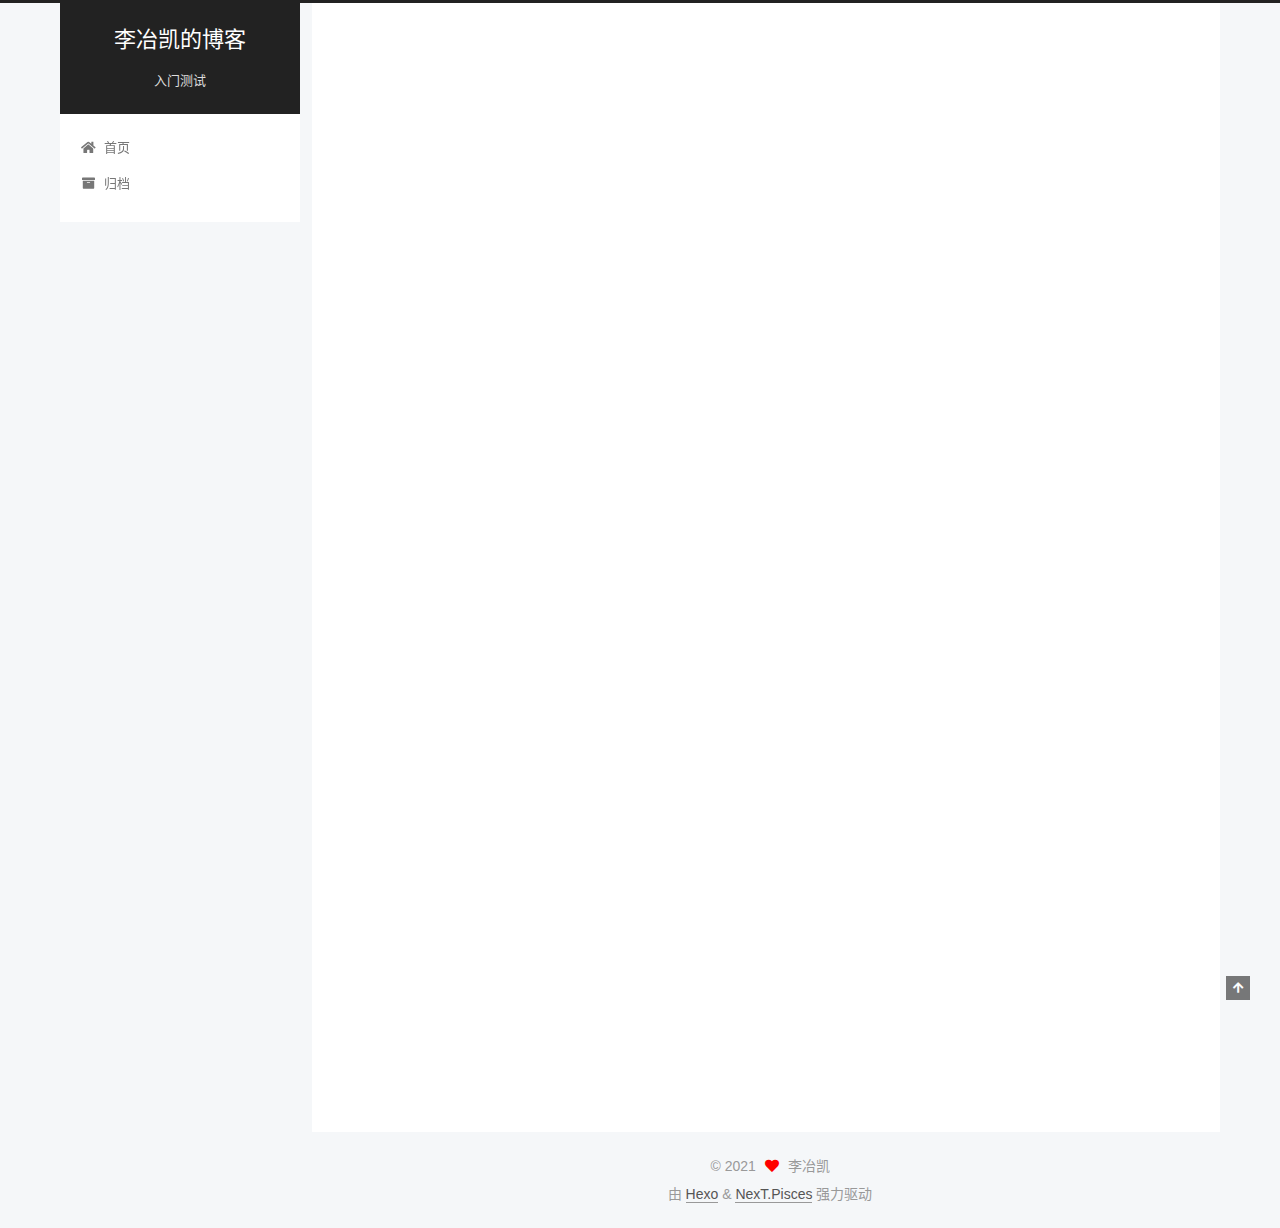
<file: 2021/09/08/hello-world/index.html>
<!DOCTYPE html>
<html lang="zh-CN">
<head>
  <meta charset="UTF-8">
<meta name="viewport" content="width=device-width, initial-scale=1, maximum-scale=2">
<meta name="theme-color" content="#222">
<meta name="generator" content="Hexo 5.4.0">
  <link rel="apple-touch-icon" sizes="180x180" href="/images/apple-touch-icon-next.png">
  <link rel="icon" type="image/png" sizes="32x32" href="/images/favicon-32x32-next.png">
  <link rel="icon" type="image/png" sizes="16x16" href="/images/favicon-16x16-next.png">
  <link rel="mask-icon" href="/images/logo.svg" color="#222">

<link rel="stylesheet" href="/css/main.css">


<link rel="stylesheet" href="/lib/font-awesome/css/all.min.css">

<script id="hexo-configurations">
    var NexT = window.NexT || {};
    var CONFIG = {"hostname":"example.com","root":"/","scheme":"Pisces","version":"7.8.0","exturl":false,"sidebar":{"position":"left","display":"post","padding":18,"offset":12,"onmobile":false},"copycode":{"enable":false,"show_result":false,"style":null},"back2top":{"enable":true,"sidebar":false,"scrollpercent":false},"bookmark":{"enable":false,"color":"#222","save":"auto"},"fancybox":false,"mediumzoom":false,"lazyload":false,"pangu":false,"comments":{"style":"tabs","active":null,"storage":true,"lazyload":false,"nav":null},"algolia":{"hits":{"per_page":10},"labels":{"input_placeholder":"Search for Posts","hits_empty":"We didn't find any results for the search: ${query}","hits_stats":"${hits} results found in ${time} ms"}},"localsearch":{"enable":false,"trigger":"auto","top_n_per_article":1,"unescape":false,"preload":false},"motion":{"enable":true,"async":false,"transition":{"post_block":"fadeIn","post_header":"slideDownIn","post_body":"slideDownIn","coll_header":"slideLeftIn","sidebar":"slideUpIn"}}};
  </script>

  <meta name="description" content="Welcome to Hexo! This is your very first post. Check documentation for more info. If you get any problems when using Hexo, you can find the answer in troubleshooting or you can ask me on GitHub. Quick">
<meta property="og:type" content="article">
<meta property="og:title" content="Hello World">
<meta property="og:url" content="http://example.com/2021/09/08/hello-world/index.html">
<meta property="og:site_name" content="李冶凯的博客">
<meta property="og:description" content="Welcome to Hexo! This is your very first post. Check documentation for more info. If you get any problems when using Hexo, you can find the answer in troubleshooting or you can ask me on GitHub. Quick">
<meta property="og:locale" content="zh_CN">
<meta property="article:published_time" content="2021-09-08T15:11:29.989Z">
<meta property="article:modified_time" content="1985-10-26T08:15:00.000Z">
<meta property="article:author" content="李冶凯">
<meta name="twitter:card" content="summary">

<link rel="canonical" href="http://example.com/2021/09/08/hello-world/">


<script id="page-configurations">
  // https://hexo.io/docs/variables.html
  CONFIG.page = {
    sidebar: "",
    isHome : false,
    isPost : true,
    lang   : 'zh-CN'
  };
</script>

  <title>Hello World | 李冶凯的博客</title>
  






  <noscript>
  <style>
  .use-motion .brand,
  .use-motion .menu-item,
  .sidebar-inner,
  .use-motion .post-block,
  .use-motion .pagination,
  .use-motion .comments,
  .use-motion .post-header,
  .use-motion .post-body,
  .use-motion .collection-header { opacity: initial; }

  .use-motion .site-title,
  .use-motion .site-subtitle {
    opacity: initial;
    top: initial;
  }

  .use-motion .logo-line-before i { left: initial; }
  .use-motion .logo-line-after i { right: initial; }
  </style>
</noscript>

</head>

<body itemscope itemtype="http://schema.org/WebPage">
  <div class="container use-motion">
    <div class="headband"></div>

    <header class="header" itemscope itemtype="http://schema.org/WPHeader">
      <div class="header-inner"><div class="site-brand-container">
  <div class="site-nav-toggle">
    <div class="toggle" aria-label="切换导航栏">
      <span class="toggle-line toggle-line-first"></span>
      <span class="toggle-line toggle-line-middle"></span>
      <span class="toggle-line toggle-line-last"></span>
    </div>
  </div>

  <div class="site-meta">

    <a href="/" class="brand" rel="start">
      <span class="logo-line-before"><i></i></span>
      <h1 class="site-title">李冶凯的博客</h1>
      <span class="logo-line-after"><i></i></span>
    </a>
      <p class="site-subtitle" itemprop="description">入门测试</p>
  </div>

  <div class="site-nav-right">
    <div class="toggle popup-trigger">
    </div>
  </div>
</div>




<nav class="site-nav">
  <ul id="menu" class="main-menu menu">
        <li class="menu-item menu-item-home">

    <a href="/" rel="section"><i class="fa fa-home fa-fw"></i>首页</a>

  </li>
        <li class="menu-item menu-item-archives">

    <a href="/archives/" rel="section"><i class="fa fa-archive fa-fw"></i>归档</a>

  </li>
  </ul>
</nav>




</div>
    </header>

    
  <div class="back-to-top">
    <i class="fa fa-arrow-up"></i>
    <span>0%</span>
  </div>


    <main class="main">
      <div class="main-inner">
        <div class="content-wrap">
          

          <div class="content post posts-expand">
            

    
  
  
  <article itemscope itemtype="http://schema.org/Article" class="post-block" lang="zh-CN">
    <link itemprop="mainEntityOfPage" href="http://example.com/2021/09/08/hello-world/">

    <span hidden itemprop="author" itemscope itemtype="http://schema.org/Person">
      <meta itemprop="image" content="/images/avatar.gif">
      <meta itemprop="name" content="李冶凯">
      <meta itemprop="description" content="什么都不懂，随便搞搞">
    </span>

    <span hidden itemprop="publisher" itemscope itemtype="http://schema.org/Organization">
      <meta itemprop="name" content="李冶凯的博客">
    </span>
      <header class="post-header">
        <h1 class="post-title" itemprop="name headline">
          Hello World
        </h1>

        <div class="post-meta">
            <span class="post-meta-item">
              <span class="post-meta-item-icon">
                <i class="far fa-calendar"></i>
              </span>
              <span class="post-meta-item-text">发表于</span>

              <time title="创建时间：2021-09-08 23:11:29" itemprop="dateCreated datePublished" datetime="2021-09-08T23:11:29+08:00">2021-09-08</time>
            </span>
              <span class="post-meta-item">
                <span class="post-meta-item-icon">
                  <i class="far fa-calendar-check"></i>
                </span>
                <span class="post-meta-item-text">更新于</span>
                <time title="修改时间：1985-10-26 16:15:00" itemprop="dateModified" datetime="1985-10-26T16:15:00+08:00">1985-10-26</time>
              </span>

          

        </div>
      </header>

    
    
    
    <div class="post-body" itemprop="articleBody">

      
        <p>Welcome to <a target="_blank" rel="noopener" href="https://hexo.io/">Hexo</a>! This is your very first post. Check <a target="_blank" rel="noopener" href="https://hexo.io/docs/">documentation</a> for more info. If you get any problems when using Hexo, you can find the answer in <a target="_blank" rel="noopener" href="https://hexo.io/docs/troubleshooting.html">troubleshooting</a> or you can ask me on <a target="_blank" rel="noopener" href="https://github.com/hexojs/hexo/issues">GitHub</a>.</p>
<h2 id="Quick-Start"><a href="#Quick-Start" class="headerlink" title="Quick Start"></a>Quick Start</h2><h3 id="Create-a-new-post"><a href="#Create-a-new-post" class="headerlink" title="Create a new post"></a>Create a new post</h3><figure class="highlight bash"><table><tr><td class="gutter"><pre><span class="line">1</span><br></pre></td><td class="code"><pre><span class="line">$ hexo new <span class="string">&quot;My New Post&quot;</span></span><br></pre></td></tr></table></figure>

<p>More info: <a target="_blank" rel="noopener" href="https://hexo.io/docs/writing.html">Writing</a></p>
<h3 id="Run-server"><a href="#Run-server" class="headerlink" title="Run server"></a>Run server</h3><figure class="highlight bash"><table><tr><td class="gutter"><pre><span class="line">1</span><br></pre></td><td class="code"><pre><span class="line">$ hexo server</span><br></pre></td></tr></table></figure>

<p>More info: <a target="_blank" rel="noopener" href="https://hexo.io/docs/server.html">Server</a></p>
<h3 id="Generate-static-files"><a href="#Generate-static-files" class="headerlink" title="Generate static files"></a>Generate static files</h3><figure class="highlight bash"><table><tr><td class="gutter"><pre><span class="line">1</span><br></pre></td><td class="code"><pre><span class="line">$ hexo generate</span><br></pre></td></tr></table></figure>

<p>More info: <a target="_blank" rel="noopener" href="https://hexo.io/docs/generating.html">Generating</a></p>
<h3 id="Deploy-to-remote-sites"><a href="#Deploy-to-remote-sites" class="headerlink" title="Deploy to remote sites"></a>Deploy to remote sites</h3><figure class="highlight bash"><table><tr><td class="gutter"><pre><span class="line">1</span><br></pre></td><td class="code"><pre><span class="line">$ hexo deploy</span><br></pre></td></tr></table></figure>

<p>More info: <a target="_blank" rel="noopener" href="https://hexo.io/docs/one-command-deployment.html">Deployment</a></p>

    </div>

    
    
    

      <footer class="post-footer">

        


        
      </footer>
    
  </article>
  
  
  



          </div>
          

<script>
  window.addEventListener('tabs:register', () => {
    let { activeClass } = CONFIG.comments;
    if (CONFIG.comments.storage) {
      activeClass = localStorage.getItem('comments_active') || activeClass;
    }
    if (activeClass) {
      let activeTab = document.querySelector(`a[href="#comment-${activeClass}"]`);
      if (activeTab) {
        activeTab.click();
      }
    }
  });
  if (CONFIG.comments.storage) {
    window.addEventListener('tabs:click', event => {
      if (!event.target.matches('.tabs-comment .tab-content .tab-pane')) return;
      let commentClass = event.target.classList[1];
      localStorage.setItem('comments_active', commentClass);
    });
  }
</script>

        </div>
          
  
  <div class="toggle sidebar-toggle">
    <span class="toggle-line toggle-line-first"></span>
    <span class="toggle-line toggle-line-middle"></span>
    <span class="toggle-line toggle-line-last"></span>
  </div>

  <aside class="sidebar">
    <div class="sidebar-inner">

      <ul class="sidebar-nav motion-element">
        <li class="sidebar-nav-toc">
          文章目录
        </li>
        <li class="sidebar-nav-overview">
          站点概览
        </li>
      </ul>

      <!--noindex-->
      <div class="post-toc-wrap sidebar-panel">
          <div class="post-toc motion-element"><ol class="nav"><li class="nav-item nav-level-2"><a class="nav-link" href="#Quick-Start"><span class="nav-number">1.</span> <span class="nav-text">Quick Start</span></a><ol class="nav-child"><li class="nav-item nav-level-3"><a class="nav-link" href="#Create-a-new-post"><span class="nav-number">1.1.</span> <span class="nav-text">Create a new post</span></a></li><li class="nav-item nav-level-3"><a class="nav-link" href="#Run-server"><span class="nav-number">1.2.</span> <span class="nav-text">Run server</span></a></li><li class="nav-item nav-level-3"><a class="nav-link" href="#Generate-static-files"><span class="nav-number">1.3.</span> <span class="nav-text">Generate static files</span></a></li><li class="nav-item nav-level-3"><a class="nav-link" href="#Deploy-to-remote-sites"><span class="nav-number">1.4.</span> <span class="nav-text">Deploy to remote sites</span></a></li></ol></li></ol></div>
      </div>
      <!--/noindex-->

      <div class="site-overview-wrap sidebar-panel">
        <div class="site-author motion-element" itemprop="author" itemscope itemtype="http://schema.org/Person">
  <p class="site-author-name" itemprop="name">李冶凯</p>
  <div class="site-description" itemprop="description">什么都不懂，随便搞搞</div>
</div>
<div class="site-state-wrap motion-element">
  <nav class="site-state">
      <div class="site-state-item site-state-posts">
          <a href="/archives/">
        
          <span class="site-state-item-count">1</span>
          <span class="site-state-item-name">日志</span>
        </a>
      </div>
  </nav>
</div>



      </div>

    </div>
  </aside>
  <div id="sidebar-dimmer"></div>


      </div>
    </main>

    <footer class="footer">
      <div class="footer-inner">
        

        

<div class="copyright">
  
  &copy; 
  <span itemprop="copyrightYear">2021</span>
  <span class="with-love">
    <i class="fa fa-heart"></i>
  </span>
  <span class="author" itemprop="copyrightHolder">李冶凯</span>
</div>
  <div class="powered-by">由 <a href="https://hexo.io/" class="theme-link" rel="noopener" target="_blank">Hexo</a> & <a href="https://pisces.theme-next.org/" class="theme-link" rel="noopener" target="_blank">NexT.Pisces</a> 强力驱动
  </div>

        








      </div>
    </footer>
  </div>

  
  <script src="/lib/anime.min.js"></script>
  <script src="/lib/velocity/velocity.min.js"></script>
  <script src="/lib/velocity/velocity.ui.min.js"></script>

<script src="/js/utils.js"></script>

<script src="/js/motion.js"></script>


<script src="/js/schemes/pisces.js"></script>


<script src="/js/next-boot.js"></script>




  















  

  

</body>
</html>
</file>
<file: css/main.css>
:root {
  --body-bg-color: #f5f7f9;
  --content-bg-color: #fff;
  --card-bg-color: #f5f5f5;
  --text-color: #555;
  --blockquote-color: #666;
  --link-color: #555;
  --link-hover-color: #222;
  --brand-color: #fff;
  --brand-hover-color: #fff;
  --table-row-odd-bg-color: #f9f9f9;
  --table-row-hover-bg-color: #f5f5f5;
  --menu-item-bg-color: #f5f5f5;
  --btn-default-bg: #fff;
  --btn-default-color: #555;
  --btn-default-border-color: #555;
  --btn-default-hover-bg: #222;
  --btn-default-hover-color: #fff;
  --btn-default-hover-border-color: #222;
}
html {
  line-height: 1.15; /* 1 */
  -webkit-text-size-adjust: 100%; /* 2 */
}
body {
  margin: 0;
}
main {
  display: block;
}
h1 {
  font-size: 2em;
  margin: 0.67em 0;
}
hr {
  box-sizing: content-box; /* 1 */
  height: 0; /* 1 */
  overflow: visible; /* 2 */
}
pre {
  font-family: monospace, monospace; /* 1 */
  font-size: 1em; /* 2 */
}
a {
  background: transparent;
}
abbr[title] {
  border-bottom: none; /* 1 */
  text-decoration: underline; /* 2 */
  text-decoration: underline dotted; /* 2 */
}
b,
strong {
  font-weight: bolder;
}
code,
kbd,
samp {
  font-family: monospace, monospace; /* 1 */
  font-size: 1em; /* 2 */
}
small {
  font-size: 80%;
}
sub,
sup {
  font-size: 75%;
  line-height: 0;
  position: relative;
  vertical-align: baseline;
}
sub {
  bottom: -0.25em;
}
sup {
  top: -0.5em;
}
img {
  border-style: none;
}
button,
input,
optgroup,
select,
textarea {
  font-family: inherit; /* 1 */
  font-size: 100%; /* 1 */
  line-height: 1.15; /* 1 */
  margin: 0; /* 2 */
}
button,
input {
/* 1 */
  overflow: visible;
}
button,
select {
/* 1 */
  text-transform: none;
}
button,
[type='button'],
[type='reset'],
[type='submit'] {
  -webkit-appearance: button;
}
button::-moz-focus-inner,
[type='button']::-moz-focus-inner,
[type='reset']::-moz-focus-inner,
[type='submit']::-moz-focus-inner {
  border-style: none;
  padding: 0;
}
button:-moz-focusring,
[type='button']:-moz-focusring,
[type='reset']:-moz-focusring,
[type='submit']:-moz-focusring {
  outline: 1px dotted ButtonText;
}
fieldset {
  padding: 0.35em 0.75em 0.625em;
}
legend {
  box-sizing: border-box; /* 1 */
  color: inherit; /* 2 */
  display: table; /* 1 */
  max-width: 100%; /* 1 */
  padding: 0; /* 3 */
  white-space: normal; /* 1 */
}
progress {
  vertical-align: baseline;
}
textarea {
  overflow: auto;
}
[type='checkbox'],
[type='radio'] {
  box-sizing: border-box; /* 1 */
  padding: 0; /* 2 */
}
[type='number']::-webkit-inner-spin-button,
[type='number']::-webkit-outer-spin-button {
  height: auto;
}
[type='search'] {
  outline-offset: -2px; /* 2 */
  -webkit-appearance: textfield; /* 1 */
}
[type='search']::-webkit-search-decoration {
  -webkit-appearance: none;
}
::-webkit-file-upload-button {
  font: inherit; /* 2 */
  -webkit-appearance: button; /* 1 */
}
details {
  display: block;
}
summary {
  display: list-item;
}
template {
  display: none;
}
[hidden] {
  display: none;
}
::selection {
  background: #262a30;
  color: #eee;
}
html,
body {
  height: 100%;
}
body {
  background: var(--body-bg-color);
  color: var(--text-color);
  font-family: 'Lato', "PingFang SC", "Microsoft YaHei", sans-serif;
  font-size: 1em;
  line-height: 2;
}
@media (max-width: 991px) {
  body {
    padding-left: 0 !important;
    padding-right: 0 !important;
  }
}
h1,
h2,
h3,
h4,
h5,
h6 {
  font-family: 'Lato', "PingFang SC", "Microsoft YaHei", sans-serif;
  font-weight: bold;
  line-height: 1.5;
  margin: 20px 0 15px;
}
h1 {
  font-size: 1.5em;
}
h2 {
  font-size: 1.375em;
}
h3 {
  font-size: 1.25em;
}
h4 {
  font-size: 1.125em;
}
h5 {
  font-size: 1em;
}
h6 {
  font-size: 0.875em;
}
p {
  margin: 0 0 20px 0;
}
a,
span.exturl {
  border-bottom: 1px solid #999;
  color: var(--link-color);
  outline: 0;
  text-decoration: none;
  overflow-wrap: break-word;
  word-wrap: break-word;
  cursor: pointer;
}
a:hover,
span.exturl:hover {
  border-bottom-color: var(--link-hover-color);
  color: var(--link-hover-color);
}
iframe,
img,
video {
  display: block;
  margin-left: auto;
  margin-right: auto;
  max-width: 100%;
}
hr {
  background-image: repeating-linear-gradient(-45deg, #ddd, #ddd 4px, transparent 4px, transparent 8px);
  border: 0;
  height: 3px;
  margin: 40px 0;
}
blockquote {
  border-left: 4px solid #ddd;
  color: var(--blockquote-color);
  margin: 0;
  padding: 0 15px;
}
blockquote cite::before {
  content: '-';
  padding: 0 5px;
}
dt {
  font-weight: bold;
}
dd {
  margin: 0;
  padding: 0;
}
kbd {
  background-color: #f5f5f5;
  background-image: linear-gradient(#eee, #fff, #eee);
  border: 1px solid #ccc;
  border-radius: 0.2em;
  box-shadow: 0.1em 0.1em 0.2em rgba(0,0,0,0.1);
  color: #555;
  font-family: inherit;
  padding: 0.1em 0.3em;
  white-space: nowrap;
}
.table-container {
  overflow: auto;
}
table {
  border-collapse: collapse;
  border-spacing: 0;
  font-size: 0.875em;
  margin: 0 0 20px 0;
  width: 100%;
}
tbody tr:nth-of-type(odd) {
  background: var(--table-row-odd-bg-color);
}
tbody tr:hover {
  background: var(--table-row-hover-bg-color);
}
caption,
th,
td {
  font-weight: normal;
  padding: 8px;
  vertical-align: middle;
}
th,
td {
  border: 1px solid #ddd;
  border-bottom: 3px solid #ddd;
}
th {
  font-weight: 700;
  padding-bottom: 10px;
}
td {
  border-bottom-width: 1px;
}
.btn {
  background: var(--btn-default-bg);
  border: 2px solid var(--btn-default-border-color);
  border-radius: 2px;
  color: var(--btn-default-color);
  display: inline-block;
  font-size: 0.875em;
  line-height: 2;
  padding: 0 20px;
  text-decoration: none;
  transition-property: background-color;
  transition-delay: 0s;
  transition-duration: 0.2s;
  transition-timing-function: ease-in-out;
}
.btn:hover {
  background: var(--btn-default-hover-bg);
  border-color: var(--btn-default-hover-border-color);
  color: var(--btn-default-hover-color);
}
.btn + .btn {
  margin: 0 0 8px 8px;
}
.btn .fa-fw {
  text-align: left;
  width: 1.285714285714286em;
}
.toggle {
  line-height: 0;
}
.toggle .toggle-line {
  background: #fff;
  display: inline-block;
  height: 2px;
  left: 0;
  position: relative;
  top: 0;
  transition: all 0.4s;
  vertical-align: top;
  width: 100%;
}
.toggle .toggle-line:not(:first-child) {
  margin-top: 3px;
}
.toggle.toggle-arrow .toggle-line-first {
  left: 50%;
  top: 2px;
  transform: rotate(45deg);
  width: 50%;
}
.toggle.toggle-arrow .toggle-line-middle {
  left: 2px;
  width: 90%;
}
.toggle.toggle-arrow .toggle-line-last {
  left: 50%;
  top: -2px;
  transform: rotate(-45deg);
  width: 50%;
}
.toggle.toggle-close .toggle-line-first {
  transform: rotate(-45deg);
  top: 5px;
}
.toggle.toggle-close .toggle-line-middle {
  opacity: 0;
}
.toggle.toggle-close .toggle-line-last {
  transform: rotate(45deg);
  top: -5px;
}
.highlight,
pre {
  background: #f7f7f7;
  color: #4d4d4c;
  line-height: 1.6;
  margin: 0 auto 20px;
}
pre,
code {
  font-family: consolas, Menlo, monospace, "PingFang SC", "Microsoft YaHei";
}
code {
  background: #eee;
  border-radius: 3px;
  color: #555;
  padding: 2px 4px;
  overflow-wrap: break-word;
  word-wrap: break-word;
}
.highlight *::selection {
  background: #d6d6d6;
}
.highlight pre {
  border: 0;
  margin: 0;
  padding: 10px 0;
}
.highlight table {
  border: 0;
  margin: 0;
  width: auto;
}
.highlight td {
  border: 0;
  padding: 0;
}
.highlight figcaption {
  background: #eff2f3;
  color: #4d4d4c;
  display: flex;
  font-size: 0.875em;
  justify-content: space-between;
  line-height: 1.2;
  padding: 0.5em;
}
.highlight figcaption a {
  color: #4d4d4c;
}
.highlight figcaption a:hover {
  border-bottom-color: #4d4d4c;
}
.highlight .gutter {
  -moz-user-select: none;
  -ms-user-select: none;
  -webkit-user-select: none;
  user-select: none;
}
.highlight .gutter pre {
  background: #eff2f3;
  color: #869194;
  padding-left: 10px;
  padding-right: 10px;
  text-align: right;
}
.highlight .code pre {
  background: #f7f7f7;
  padding-left: 10px;
  width: 100%;
}
.gist table {
  width: auto;
}
.gist table td {
  border: 0;
}
pre {
  overflow: auto;
  padding: 10px;
}
pre code {
  background: none;
  color: #4d4d4c;
  font-size: 0.875em;
  padding: 0;
  text-shadow: none;
}
pre .deletion {
  background: #fdd;
}
pre .addition {
  background: #dfd;
}
pre .meta {
  color: #eab700;
  -moz-user-select: none;
  -ms-user-select: none;
  -webkit-user-select: none;
  user-select: none;
}
pre .comment {
  color: #8e908c;
}
pre .variable,
pre .attribute,
pre .tag,
pre .name,
pre .regexp,
pre .ruby .constant,
pre .xml .tag .title,
pre .xml .pi,
pre .xml .doctype,
pre .html .doctype,
pre .css .id,
pre .css .class,
pre .css .pseudo {
  color: #c82829;
}
pre .number,
pre .preprocessor,
pre .built_in,
pre .builtin-name,
pre .literal,
pre .params,
pre .constant,
pre .command {
  color: #f5871f;
}
pre .ruby .class .title,
pre .css .rules .attribute,
pre .string,
pre .symbol,
pre .value,
pre .inheritance,
pre .header,
pre .ruby .symbol,
pre .xml .cdata,
pre .special,
pre .formula {
  color: #718c00;
}
pre .title,
pre .css .hexcolor {
  color: #3e999f;
}
pre .function,
pre .python .decorator,
pre .python .title,
pre .ruby .function .title,
pre .ruby .title .keyword,
pre .perl .sub,
pre .javascript .title,
pre .coffeescript .title {
  color: #4271ae;
}
pre .keyword,
pre .javascript .function {
  color: #8959a8;
}
.blockquote-center {
  border-left: none;
  margin: 40px 0;
  padding: 0;
  position: relative;
  text-align: center;
}
.blockquote-center .fa {
  display: block;
  opacity: 0.6;
  position: absolute;
  width: 100%;
}
.blockquote-center .fa-quote-left {
  border-top: 1px solid #ccc;
  text-align: left;
  top: -20px;
}
.blockquote-center .fa-quote-right {
  border-bottom: 1px solid #ccc;
  text-align: right;
  bottom: -20px;
}
.blockquote-center p,
.blockquote-center div {
  text-align: center;
}
.post-body .group-picture img {
  margin: 0 auto;
  padding: 0 3px;
}
.group-picture-row {
  margin-bottom: 6px;
  overflow: hidden;
}
.group-picture-column {
  float: left;
  margin-bottom: 10px;
}
.post-body .label {
  color: #555;
  display: inline;
  padding: 0 2px;
}
.post-body .label.default {
  background: #f0f0f0;
}
.post-body .label.primary {
  background: #efe6f7;
}
.post-body .label.info {
  background: #e5f2f8;
}
.post-body .label.success {
  background: #e7f4e9;
}
.post-body .label.warning {
  background: #fcf6e1;
}
.post-body .label.danger {
  background: #fae8eb;
}
.post-body .tabs {
  margin-bottom: 20px;
}
.post-body .tabs,
.tabs-comment {
  display: block;
  padding-top: 10px;
  position: relative;
}
.post-body .tabs ul.nav-tabs,
.tabs-comment ul.nav-tabs {
  display: flex;
  flex-wrap: wrap;
  margin: 0;
  margin-bottom: -1px;
  padding: 0;
}
@media (max-width: 413px) {
  .post-body .tabs ul.nav-tabs,
  .tabs-comment ul.nav-tabs {
    display: block;
    margin-bottom: 5px;
  }
}
.post-body .tabs ul.nav-tabs li.tab,
.tabs-comment ul.nav-tabs li.tab {
  border-bottom: 1px solid #ddd;
  border-left: 1px solid transparent;
  border-right: 1px solid transparent;
  border-top: 3px solid transparent;
  flex-grow: 1;
  list-style-type: none;
  border-radius: 0 0 0 0;
}
@media (max-width: 413px) {
  .post-body .tabs ul.nav-tabs li.tab,
  .tabs-comment ul.nav-tabs li.tab {
    border-bottom: 1px solid transparent;
    border-left: 3px solid transparent;
    border-right: 1px solid transparent;
    border-top: 1px solid transparent;
  }
}
@media (max-width: 413px) {
  .post-body .tabs ul.nav-tabs li.tab,
  .tabs-comment ul.nav-tabs li.tab {
    border-radius: 0;
  }
}
.post-body .tabs ul.nav-tabs li.tab a,
.tabs-comment ul.nav-tabs li.tab a {
  border-bottom: initial;
  display: block;
  line-height: 1.8;
  outline: 0;
  padding: 0.25em 0.75em;
  text-align: center;
  transition-delay: 0s;
  transition-duration: 0.2s;
  transition-timing-function: ease-out;
}
.post-body .tabs ul.nav-tabs li.tab a i,
.tabs-comment ul.nav-tabs li.tab a i {
  width: 1.285714285714286em;
}
.post-body .tabs ul.nav-tabs li.tab.active,
.tabs-comment ul.nav-tabs li.tab.active {
  border-bottom: 1px solid transparent;
  border-left: 1px solid #ddd;
  border-right: 1px solid #ddd;
  border-top: 3px solid #fc6423;
}
@media (max-width: 413px) {
  .post-body .tabs ul.nav-tabs li.tab.active,
  .tabs-comment ul.nav-tabs li.tab.active {
    border-bottom: 1px solid #ddd;
    border-left: 3px solid #fc6423;
    border-right: 1px solid #ddd;
    border-top: 1px solid #ddd;
  }
}
.post-body .tabs ul.nav-tabs li.tab.active a,
.tabs-comment ul.nav-tabs li.tab.active a {
  color: var(--link-color);
  cursor: default;
}
.post-body .tabs .tab-content .tab-pane,
.tabs-comment .tab-content .tab-pane {
  border: 1px solid #ddd;
  border-top: 0;
  padding: 20px 20px 0 20px;
  border-radius: 0;
}
.post-body .tabs .tab-content .tab-pane:not(.active),
.tabs-comment .tab-content .tab-pane:not(.active) {
  display: none;
}
.post-body .tabs .tab-content .tab-pane.active,
.tabs-comment .tab-content .tab-pane.active {
  display: block;
}
.post-body .tabs .tab-content .tab-pane.active:nth-of-type(1),
.tabs-comment .tab-content .tab-pane.active:nth-of-type(1) {
  border-radius: 0 0 0 0;
}
@media (max-width: 413px) {
  .post-body .tabs .tab-content .tab-pane.active:nth-of-type(1),
  .tabs-comment .tab-content .tab-pane.active:nth-of-type(1) {
    border-radius: 0;
  }
}
.post-body .note {
  border-radius: 3px;
  margin-bottom: 20px;
  padding: 1em;
  position: relative;
  border: 1px solid #eee;
  border-left-width: 5px;
}
.post-body .note h2,
.post-body .note h3,
.post-body .note h4,
.post-body .note h5,
.post-body .note h6 {
  margin-top: 0;
  border-bottom: initial;
  margin-bottom: 0;
  padding-top: 0;
}
.post-body .note p:first-child,
.post-body .note ul:first-child,
.post-body .note ol:first-child,
.post-body .note table:first-child,
.post-body .note pre:first-child,
.post-body .note blockquote:first-child,
.post-body .note img:first-child {
  margin-top: 0;
}
.post-body .note p:last-child,
.post-body .note ul:last-child,
.post-body .note ol:last-child,
.post-body .note table:last-child,
.post-body .note pre:last-child,
.post-body .note blockquote:last-child,
.post-body .note img:last-child {
  margin-bottom: 0;
}
.post-body .note.default {
  border-left-color: #777;
}
.post-body .note.default h2,
.post-body .note.default h3,
.post-body .note.default h4,
.post-body .note.default h5,
.post-body .note.default h6 {
  color: #777;
}
.post-body .note.primary {
  border-left-color: #6f42c1;
}
.post-body .note.primary h2,
.post-body .note.primary h3,
.post-body .note.primary h4,
.post-body .note.primary h5,
.post-body .note.primary h6 {
  color: #6f42c1;
}
.post-body .note.info {
  border-left-color: #428bca;
}
.post-body .note.info h2,
.post-body .note.info h3,
.post-body .note.info h4,
.post-body .note.info h5,
.post-body .note.info h6 {
  color: #428bca;
}
.post-body .note.success {
  border-left-color: #5cb85c;
}
.post-body .note.success h2,
.post-body .note.success h3,
.post-body .note.success h4,
.post-body .note.success h5,
.post-body .note.success h6 {
  color: #5cb85c;
}
.post-body .note.warning {
  border-left-color: #f0ad4e;
}
.post-body .note.warning h2,
.post-body .note.warning h3,
.post-body .note.warning h4,
.post-body .note.warning h5,
.post-body .note.warning h6 {
  color: #f0ad4e;
}
.post-body .note.danger {
  border-left-color: #d9534f;
}
.post-body .note.danger h2,
.post-body .note.danger h3,
.post-body .note.danger h4,
.post-body .note.danger h5,
.post-body .note.danger h6 {
  color: #d9534f;
}
.pagination .prev,
.pagination .next,
.pagination .page-number,
.pagination .space {
  display: inline-block;
  margin: 0 10px;
  padding: 0 11px;
  position: relative;
  top: -1px;
}
@media (max-width: 767px) {
  .pagination .prev,
  .pagination .next,
  .pagination .page-number,
  .pagination .space {
    margin: 0 5px;
  }
}
.pagination {
  border-top: 1px solid #eee;
  margin: 120px 0 0;
  text-align: center;
}
.pagination .prev,
.pagination .next,
.pagination .page-number {
  border-bottom: 0;
  border-top: 1px solid #eee;
  transition-property: border-color;
  transition-delay: 0s;
  transition-duration: 0.2s;
  transition-timing-function: ease-in-out;
}
.pagination .prev:hover,
.pagination .next:hover,
.pagination .page-number:hover {
  border-top-color: #222;
}
.pagination .space {
  margin: 0;
  padding: 0;
}
.pagination .prev {
  margin-left: 0;
}
.pagination .next {
  margin-right: 0;
}
.pagination .page-number.current {
  background: #ccc;
  border-top-color: #ccc;
  color: #fff;
}
@media (max-width: 767px) {
  .pagination {
    border-top: none;
  }
  .pagination .prev,
  .pagination .next,
  .pagination .page-number {
    border-bottom: 1px solid #eee;
    border-top: 0;
    margin-bottom: 10px;
    padding: 0 10px;
  }
  .pagination .prev:hover,
  .pagination .next:hover,
  .pagination .page-number:hover {
    border-bottom-color: #222;
  }
}
.comments {
  margin-top: 60px;
  overflow: hidden;
}
.comment-button-group {
  display: flex;
  flex-wrap: wrap-reverse;
  justify-content: center;
  margin: 1em 0;
}
.comment-button-group .comment-button {
  margin: 0.1em 0.2em;
}
.comment-button-group .comment-button.active {
  background: var(--btn-default-hover-bg);
  border-color: var(--btn-default-hover-border-color);
  color: var(--btn-default-hover-color);
}
.comment-position {
  display: none;
}
.comment-position.active {
  display: block;
}
.tabs-comment {
  background: var(--content-bg-color);
  margin-top: 4em;
  padding-top: 0;
}
.tabs-comment .comments {
  border: 0;
  box-shadow: none;
  margin-top: 0;
  padding-top: 0;
}
.container {
  min-height: 100%;
  position: relative;
}
.main-inner {
  margin: 0 auto;
  width: calc(100% - 20px);
}
@media (min-width: 1200px) {
  .main-inner {
    width: 1160px;
  }
}
@media (min-width: 1600px) {
  .main-inner {
    width: 73%;
  }
}
@media (max-width: 767px) {
  .content-wrap {
    padding: 0 20px;
  }
}
.header {
  background: transparent;
}
.header-inner {
  margin: 0 auto;
  width: calc(100% - 20px);
}
@media (min-width: 1200px) {
  .header-inner {
    width: 1160px;
  }
}
@media (min-width: 1600px) {
  .header-inner {
    width: 73%;
  }
}
.site-brand-container {
  display: flex;
  flex-shrink: 0;
  padding: 0 10px;
}
.headband {
  background: #222;
  height: 3px;
}
.site-meta {
  flex-grow: 1;
  text-align: center;
}
@media (max-width: 767px) {
  .site-meta {
    text-align: center;
  }
}
.brand {
  border-bottom: none;
  color: var(--brand-color);
  display: inline-block;
  line-height: 1.375em;
  padding: 0 40px;
  position: relative;
}
.brand:hover {
  color: var(--brand-hover-color);
}
.site-title {
  font-family: 'Lato', "PingFang SC", "Microsoft YaHei", sans-serif;
  font-size: 1.375em;
  font-weight: normal;
  margin: 0;
}
.site-subtitle {
  color: #ddd;
  font-size: 0.8125em;
  margin: 10px 0;
}
.use-motion .brand {
  opacity: 0;
}
.use-motion .site-title,
.use-motion .site-subtitle,
.use-motion .custom-logo-image {
  opacity: 0;
  position: relative;
  top: -10px;
}
.site-nav-toggle,
.site-nav-right {
  display: none;
}
@media (max-width: 767px) {
  .site-nav-toggle,
  .site-nav-right {
    display: flex;
    flex-direction: column;
    justify-content: center;
  }
}
.site-nav-toggle .toggle,
.site-nav-right .toggle {
  color: var(--text-color);
  padding: 10px;
  width: 22px;
}
.site-nav-toggle .toggle .toggle-line,
.site-nav-right .toggle .toggle-line {
  background: var(--text-color);
  border-radius: 1px;
}
.site-nav {
  display: block;
}
@media (max-width: 767px) {
  .site-nav {
    clear: both;
    display: none;
  }
}
.site-nav.site-nav-on {
  display: block;
}
.menu {
  margin-top: 20px;
  padding-left: 0;
  text-align: center;
}
.menu-item {
  display: inline-block;
  list-style: none;
  margin: 0 10px;
}
@media (max-width: 767px) {
  .menu-item {
    display: block;
    margin-top: 10px;
  }
  .menu-item.menu-item-search {
    display: none;
  }
}
.menu-item a,
.menu-item span.exturl {
  border-bottom: 0;
  display: block;
  font-size: 0.8125em;
  transition-property: border-color;
  transition-delay: 0s;
  transition-duration: 0.2s;
  transition-timing-function: ease-in-out;
}
@media (hover: none) {
  .menu-item a:hover,
  .menu-item span.exturl:hover {
    border-bottom-color: transparent !important;
  }
}
.menu-item .fa,
.menu-item .fab,
.menu-item .far,
.menu-item .fas {
  margin-right: 8px;
}
.menu-item .badge {
  display: inline-block;
  font-weight: bold;
  line-height: 1;
  margin-left: 0.35em;
  margin-top: 0.35em;
  text-align: center;
  white-space: nowrap;
}
@media (max-width: 767px) {
  .menu-item .badge {
    float: right;
    margin-left: 0;
  }
}
.menu-item-active a,
.menu .menu-item a:hover,
.menu .menu-item span.exturl:hover {
  background: var(--menu-item-bg-color);
}
.use-motion .menu-item {
  opacity: 0;
}
.sidebar {
  background: #222;
  bottom: 0;
  box-shadow: inset 0 2px 6px #000;
  position: fixed;
  top: 0;
}
@media (max-width: 991px) {
  .sidebar {
    display: none;
  }
}
.sidebar-inner {
  color: #999;
  padding: 18px 10px;
  text-align: center;
}
.cc-license {
  margin-top: 10px;
  text-align: center;
}
.cc-license .cc-opacity {
  border-bottom: none;
  opacity: 0.7;
}
.cc-license .cc-opacity:hover {
  opacity: 0.9;
}
.cc-license img {
  display: inline-block;
}
.site-author-image {
  border: 1px solid #eee;
  display: block;
  margin: 0 auto;
  max-width: 120px;
  padding: 2px;
}
.site-author-name {
  color: var(--text-color);
  font-weight: 600;
  margin: 0;
  text-align: center;
}
.site-description {
  color: #999;
  font-size: 0.8125em;
  margin-top: 0;
  text-align: center;
}
.links-of-author {
  margin-top: 15px;
}
.links-of-author a,
.links-of-author span.exturl {
  border-bottom-color: #555;
  display: inline-block;
  font-size: 0.8125em;
  margin-bottom: 10px;
  margin-right: 10px;
  vertical-align: middle;
}
.links-of-author a::before,
.links-of-author span.exturl::before {
  background: #ff0baa;
  border-radius: 50%;
  content: ' ';
  display: inline-block;
  height: 4px;
  margin-right: 3px;
  vertical-align: middle;
  width: 4px;
}
.sidebar-button {
  margin-top: 15px;
}
.sidebar-button a {
  border: 1px solid #fc6423;
  border-radius: 4px;
  color: #fc6423;
  display: inline-block;
  padding: 0 15px;
}
.sidebar-button a .fa,
.sidebar-button a .fab,
.sidebar-button a .far,
.sidebar-button a .fas {
  margin-right: 5px;
}
.sidebar-button a:hover {
  background: #fc6423;
  border: 1px solid #fc6423;
  color: #fff;
}
.sidebar-button a:hover .fa,
.sidebar-button a:hover .fab,
.sidebar-button a:hover .far,
.sidebar-button a:hover .fas {
  color: #fff;
}
.links-of-blogroll {
  font-size: 0.8125em;
  margin-top: 10px;
}
.links-of-blogroll-title {
  font-size: 0.875em;
  font-weight: 600;
  margin-top: 0;
}
.links-of-blogroll-list {
  list-style: none;
  margin: 0;
  padding: 0;
}
#sidebar-dimmer {
  display: none;
}
@media (max-width: 767px) {
  #sidebar-dimmer {
    background: #000;
    display: block;
    height: 100%;
    left: 100%;
    opacity: 0;
    position: fixed;
    top: 0;
    width: 100%;
    z-index: 1100;
  }
  .sidebar-active + #sidebar-dimmer {
    opacity: 0.7;
    transform: translateX(-100%);
    transition: opacity 0.5s;
  }
}
.sidebar-nav {
  margin: 0;
  padding-bottom: 20px;
  padding-left: 0;
}
.sidebar-nav li {
  border-bottom: 1px solid transparent;
  color: var(--text-color);
  cursor: pointer;
  display: inline-block;
  font-size: 0.875em;
}
.sidebar-nav li.sidebar-nav-overview {
  margin-left: 10px;
}
.sidebar-nav li:hover {
  color: #fc6423;
}
.sidebar-nav .sidebar-nav-active {
  border-bottom-color: #fc6423;
  color: #fc6423;
}
.sidebar-nav .sidebar-nav-active:hover {
  color: #fc6423;
}
.sidebar-panel {
  display: none;
  overflow-x: hidden;
  overflow-y: auto;
}
.sidebar-panel-active {
  display: block;
}
.sidebar-toggle {
  background: #222;
  bottom: 45px;
  cursor: pointer;
  height: 14px;
  left: 30px;
  padding: 5px;
  position: fixed;
  width: 14px;
  z-index: 1300;
}
@media (max-width: 991px) {
  .sidebar-toggle {
    left: 20px;
    opacity: 0.8;
    display: none;
  }
}
.sidebar-toggle:hover .toggle-line {
  background: #fc6423;
}
.post-toc {
  font-size: 0.875em;
}
.post-toc ol {
  list-style: none;
  margin: 0;
  padding: 0 2px 5px 10px;
  text-align: left;
}
.post-toc ol > ol {
  padding-left: 0;
}
.post-toc ol a {
  transition-property: all;
  transition-delay: 0s;
  transition-duration: 0.2s;
  transition-timing-function: ease-in-out;
}
.post-toc .nav-item {
  line-height: 1.8;
  overflow: hidden;
  text-overflow: ellipsis;
  white-space: nowrap;
}
.post-toc .nav .nav-child {
  display: none;
}
.post-toc .nav .active > .nav-child {
  display: block;
}
.post-toc .nav .active-current > .nav-child {
  display: block;
}
.post-toc .nav .active-current > .nav-child > .nav-item {
  display: block;
}
.post-toc .nav .active > a {
  border-bottom-color: #fc6423;
  color: #fc6423;
}
.post-toc .nav .active-current > a {
  color: #fc6423;
}
.post-toc .nav .active-current > a:hover {
  color: #fc6423;
}
.site-state {
  display: flex;
  justify-content: center;
  line-height: 1.4;
  margin-top: 10px;
  overflow: hidden;
  text-align: center;
  white-space: nowrap;
}
.site-state-item {
  padding: 0 15px;
}
.site-state-item:not(:first-child) {
  border-left: 1px solid #eee;
}
.site-state-item a {
  border-bottom: none;
}
.site-state-item-count {
  display: block;
  font-size: 1em;
  font-weight: 600;
  text-align: center;
}
.site-state-item-name {
  color: #999;
  font-size: 0.8125em;
}
.footer {
  color: #999;
  font-size: 0.875em;
  padding: 20px 0;
}
.footer.footer-fixed {
  bottom: 0;
  left: 0;
  position: absolute;
  right: 0;
}
.footer-inner {
  box-sizing: border-box;
  margin: 0 auto;
  text-align: center;
  width: calc(100% - 20px);
}
@media (min-width: 1200px) {
  .footer-inner {
    width: 1160px;
  }
}
@media (min-width: 1600px) {
  .footer-inner {
    width: 73%;
  }
}
.languages {
  display: inline-block;
  font-size: 1.125em;
  position: relative;
}
.languages .lang-select-label span {
  margin: 0 0.5em;
}
.languages .lang-select {
  height: 100%;
  left: 0;
  opacity: 0;
  position: absolute;
  top: 0;
  width: 100%;
}
.with-love {
  color: #ff0000;
  display: inline-block;
  margin: 0 5px;
}
.powered-by,
.theme-info {
  display: inline-block;
}
@-moz-keyframes iconAnimate {
  0%, 100% {
    transform: scale(1);
  }
  10%, 30% {
    transform: scale(0.9);
  }
  20%, 40%, 60%, 80% {
    transform: scale(1.1);
  }
  50%, 70% {
    transform: scale(1.1);
  }
}
@-webkit-keyframes iconAnimate {
  0%, 100% {
    transform: scale(1);
  }
  10%, 30% {
    transform: scale(0.9);
  }
  20%, 40%, 60%, 80% {
    transform: scale(1.1);
  }
  50%, 70% {
    transform: scale(1.1);
  }
}
@-o-keyframes iconAnimate {
  0%, 100% {
    transform: scale(1);
  }
  10%, 30% {
    transform: scale(0.9);
  }
  20%, 40%, 60%, 80% {
    transform: scale(1.1);
  }
  50%, 70% {
    transform: scale(1.1);
  }
}
@keyframes iconAnimate {
  0%, 100% {
    transform: scale(1);
  }
  10%, 30% {
    transform: scale(0.9);
  }
  20%, 40%, 60%, 80% {
    transform: scale(1.1);
  }
  50%, 70% {
    transform: scale(1.1);
  }
}
.back-to-top {
  font-size: 12px;
  text-align: center;
  transition-delay: 0s;
  transition-duration: 0.2s;
  transition-timing-function: ease-in-out;
}
.back-to-top {
  background: #222;
  bottom: -100px;
  box-sizing: border-box;
  color: #fff;
  cursor: pointer;
  left: 30px;
  opacity: 0.6;
  padding: 0 6px;
  position: fixed;
  transition-property: bottom;
  z-index: 1300;
  width: 24px;
}
.back-to-top span {
  display: none;
}
.back-to-top:hover {
  color: #fc6423;
}
.back-to-top.back-to-top-on {
  bottom: 30px;
}
@media (max-width: 991px) {
  .back-to-top {
    left: 20px;
    opacity: 0.8;
  }
}
.post-body {
  font-family: 'Lato', "PingFang SC", "Microsoft YaHei", sans-serif;
  overflow-wrap: break-word;
  word-wrap: break-word;
}
@media (min-width: 1200px) {
  .post-body {
    font-size: 1.125em;
  }
}
.post-body .exturl .fa {
  font-size: 0.875em;
  margin-left: 4px;
}
.post-body .image-caption,
.post-body .figure .caption {
  color: #999;
  font-size: 0.875em;
  font-weight: bold;
  line-height: 1;
  margin: -20px auto 15px;
  text-align: center;
}
.post-sticky-flag {
  display: inline-block;
  transform: rotate(30deg);
}
.post-button {
  margin-top: 40px;
  text-align: center;
}
.use-motion .post-block,
.use-motion .pagination,
.use-motion .comments {
  opacity: 0;
}
.use-motion .post-header {
  opacity: 0;
}
.use-motion .post-body {
  opacity: 0;
}
.use-motion .collection-header {
  opacity: 0;
}
.posts-collapse {
  margin-left: 35px;
  position: relative;
}
@media (max-width: 767px) {
  .posts-collapse {
    margin-left: 0px;
    margin-right: 0px;
  }
}
.posts-collapse .collection-title {
  font-size: 1.125em;
  position: relative;
}
.posts-collapse .collection-title::before {
  background: #999;
  border: 1px solid #fff;
  border-radius: 50%;
  content: ' ';
  height: 10px;
  left: 0;
  margin-left: -6px;
  margin-top: -4px;
  position: absolute;
  top: 50%;
  width: 10px;
}
.posts-collapse .collection-year {
  font-size: 1.5em;
  font-weight: bold;
  margin: 60px 0;
  position: relative;
}
.posts-collapse .collection-year::before {
  background: #bbb;
  border-radius: 50%;
  content: ' ';
  height: 8px;
  left: 0;
  margin-left: -4px;
  margin-top: -4px;
  position: absolute;
  top: 50%;
  width: 8px;
}
.posts-collapse .collection-header {
  display: block;
  margin: 0 0 0 20px;
}
.posts-collapse .collection-header small {
  color: #bbb;
  margin-left: 5px;
}
.posts-collapse .post-header {
  border-bottom: 1px dashed #ccc;
  margin: 30px 0;
  padding-left: 15px;
  position: relative;
  transition-property: border;
  transition-delay: 0s;
  transition-duration: 0.2s;
  transition-timing-function: ease-in-out;
}
.posts-collapse .post-header::before {
  background: #bbb;
  border: 1px solid #fff;
  border-radius: 50%;
  content: ' ';
  height: 6px;
  left: 0;
  margin-left: -4px;
  position: absolute;
  top: 0.75em;
  transition-property: background;
  width: 6px;
  transition-delay: 0s;
  transition-duration: 0.2s;
  transition-timing-function: ease-in-out;
}
.posts-collapse .post-header:hover {
  border-bottom-color: #666;
}
.posts-collapse .post-header:hover::before {
  background: #222;
}
.posts-collapse .post-meta {
  display: inline;
  font-size: 0.75em;
  margin-right: 10px;
}
.posts-collapse .post-title {
  display: inline;
}
.posts-collapse .post-title a,
.posts-collapse .post-title span.exturl {
  border-bottom: none;
  color: var(--link-color);
}
.posts-collapse .post-title .fa-external-link-alt {
  font-size: 0.875em;
  margin-left: 5px;
}
.posts-collapse::before {
  background: #f5f5f5;
  content: ' ';
  height: 100%;
  left: 0;
  margin-left: -2px;
  position: absolute;
  top: 1.25em;
  width: 4px;
}
.post-eof {
  background: #ccc;
  height: 1px;
  margin: 80px auto 60px;
  text-align: center;
  width: 8%;
}
.post-block:last-of-type .post-eof {
  display: none;
}
.content {
  padding-top: 40px;
}
@media (min-width: 992px) {
  .post-body {
    text-align: justify;
  }
}
@media (max-width: 991px) {
  .post-body {
    text-align: justify;
  }
}
.post-body h1,
.post-body h2,
.post-body h3,
.post-body h4,
.post-body h5,
.post-body h6 {
  padding-top: 10px;
}
.post-body h1 .header-anchor,
.post-body h2 .header-anchor,
.post-body h3 .header-anchor,
.post-body h4 .header-anchor,
.post-body h5 .header-anchor,
.post-body h6 .header-anchor {
  border-bottom-style: none;
  color: #ccc;
  float: right;
  margin-left: 10px;
  visibility: hidden;
}
.post-body h1 .header-anchor:hover,
.post-body h2 .header-anchor:hover,
.post-body h3 .header-anchor:hover,
.post-body h4 .header-anchor:hover,
.post-body h5 .header-anchor:hover,
.post-body h6 .header-anchor:hover {
  color: inherit;
}
.post-body h1:hover .header-anchor,
.post-body h2:hover .header-anchor,
.post-body h3:hover .header-anchor,
.post-body h4:hover .header-anchor,
.post-body h5:hover .header-anchor,
.post-body h6:hover .header-anchor {
  visibility: visible;
}
.post-body iframe,
.post-body img,
.post-body video {
  margin-bottom: 20px;
}
.post-body .video-container {
  height: 0;
  margin-bottom: 20px;
  overflow: hidden;
  padding-top: 75%;
  position: relative;
  width: 100%;
}
.post-body .video-container iframe,
.post-body .video-container object,
.post-body .video-container embed {
  height: 100%;
  left: 0;
  margin: 0;
  position: absolute;
  top: 0;
  width: 100%;
}
.post-gallery {
  align-items: center;
  display: grid;
  grid-gap: 10px;
  grid-template-columns: 1fr 1fr 1fr;
  margin-bottom: 20px;
}
@media (max-width: 767px) {
  .post-gallery {
    grid-template-columns: 1fr 1fr;
  }
}
.post-gallery a {
  border: 0;
}
.post-gallery img {
  margin: 0;
}
.posts-expand .post-header {
  font-size: 1.125em;
}
.posts-expand .post-title {
  font-size: 1.5em;
  font-weight: normal;
  margin: initial;
  text-align: center;
  overflow-wrap: break-word;
  word-wrap: break-word;
}
.posts-expand .post-title-link {
  border-bottom: none;
  color: var(--link-color);
  display: inline-block;
  position: relative;
  vertical-align: top;
}
.posts-expand .post-title-link::before {
  background: var(--link-color);
  bottom: 0;
  content: '';
  height: 2px;
  left: 0;
  position: absolute;
  transform: scaleX(0);
  visibility: hidden;
  width: 100%;
  transition-delay: 0s;
  transition-duration: 0.2s;
  transition-timing-function: ease-in-out;
}
.posts-expand .post-title-link:hover::before {
  transform: scaleX(1);
  visibility: visible;
}
.posts-expand .post-title-link .fa-external-link-alt {
  font-size: 0.875em;
  margin-left: 5px;
}
.posts-expand .post-meta {
  color: #999;
  font-family: 'Lato', "PingFang SC", "Microsoft YaHei", sans-serif;
  font-size: 0.75em;
  margin: 3px 0 60px 0;
  text-align: center;
}
.posts-expand .post-meta .post-description {
  font-size: 0.875em;
  margin-top: 2px;
}
.posts-expand .post-meta time {
  border-bottom: 1px dashed #999;
  cursor: pointer;
}
.post-meta .post-meta-item + .post-meta-item::before {
  content: '|';
  margin: 0 0.5em;
}
.post-meta-divider {
  margin: 0 0.5em;
}
.post-meta-item-icon {
  margin-right: 3px;
}
@media (max-width: 991px) {
  .post-meta-item-icon {
    display: inline-block;
  }
}
@media (max-width: 991px) {
  .post-meta-item-text {
    display: none;
  }
}
.post-nav {
  border-top: 1px solid #eee;
  display: flex;
  justify-content: space-between;
  margin-top: 15px;
  padding: 10px 5px 0;
}
.post-nav-item {
  flex: 1;
}
.post-nav-item a {
  border-bottom: none;
  display: block;
  font-size: 0.875em;
  line-height: 1.6;
  position: relative;
}
.post-nav-item a:active {
  top: 2px;
}
.post-nav-item .fa {
  font-size: 0.75em;
}
.post-nav-item:first-child {
  margin-right: 15px;
}
.post-nav-item:first-child .fa {
  margin-right: 5px;
}
.post-nav-item:last-child {
  margin-left: 15px;
  text-align: right;
}
.post-nav-item:last-child .fa {
  margin-left: 5px;
}
.rtl.post-body p,
.rtl.post-body a,
.rtl.post-body h1,
.rtl.post-body h2,
.rtl.post-body h3,
.rtl.post-body h4,
.rtl.post-body h5,
.rtl.post-body h6,
.rtl.post-body li,
.rtl.post-body ul,
.rtl.post-body ol {
  direction: rtl;
  font-family: UKIJ Ekran;
}
.rtl.post-title {
  font-family: UKIJ Ekran;
}
.post-tags {
  margin-top: 40px;
  text-align: center;
}
.post-tags a {
  display: inline-block;
  font-size: 0.8125em;
}
.post-tags a:not(:last-child) {
  margin-right: 10px;
}
.post-widgets {
  border-top: 1px solid #eee;
  margin-top: 15px;
  text-align: center;
}
.wp_rating {
  height: 20px;
  line-height: 20px;
  margin-top: 10px;
  padding-top: 6px;
  text-align: center;
}
.social-like {
  display: flex;
  font-size: 0.875em;
  justify-content: center;
  text-align: center;
}
.reward-container {
  margin: 20px auto;
  padding: 10px 0;
  text-align: center;
  width: 90%;
}
.reward-container button {
  background: transparent;
  border: 1px solid #fc6423;
  border-radius: 0;
  color: #fc6423;
  cursor: pointer;
  line-height: 2;
  outline: 0;
  padding: 0 15px;
  vertical-align: text-top;
}
.reward-container button:hover {
  background: #fc6423;
  border: 1px solid transparent;
  color: #fa9366;
}
#qr {
  padding-top: 20px;
}
#qr a {
  border: 0;
}
#qr img {
  display: inline-block;
  margin: 0.8em 2em 0 2em;
  max-width: 100%;
  width: 180px;
}
#qr p {
  text-align: center;
}
.category-all-page .category-all-title {
  text-align: center;
}
.category-all-page .category-all {
  margin-top: 20px;
}
.category-all-page .category-list {
  list-style: none;
  margin: 0;
  padding: 0;
}
.category-all-page .category-list-item {
  margin: 5px 10px;
}
.category-all-page .category-list-count {
  color: #bbb;
}
.category-all-page .category-list-count::before {
  content: ' (';
  display: inline;
}
.category-all-page .category-list-count::after {
  content: ') ';
  display: inline;
}
.category-all-page .category-list-child {
  padding-left: 10px;
}
.event-list {
  padding: 0;
}
.event-list hr {
  background: #222;
  margin: 20px 0 45px 0;
}
.event-list hr::after {
  background: #222;
  color: #fff;
  content: 'NOW';
  display: inline-block;
  font-weight: bold;
  padding: 0 5px;
  text-align: right;
}
.event-list .event {
  background: #222;
  margin: 20px 0;
  min-height: 40px;
  padding: 15px 0 15px 10px;
}
.event-list .event .event-summary {
  color: #fff;
  margin: 0;
  padding-bottom: 3px;
}
.event-list .event .event-summary::before {
  animation: dot-flash 1s alternate infinite ease-in-out;
  color: #fff;
  content: '\f111';
  display: inline-block;
  font-size: 10px;
  margin-right: 25px;
  vertical-align: middle;
  font-family: 'Font Awesome 5 Free';
  font-weight: 900;
}
.event-list .event .event-relative-time {
  color: #bbb;
  display: inline-block;
  font-size: 12px;
  font-weight: normal;
  padding-left: 12px;
}
.event-list .event .event-details {
  color: #fff;
  display: block;
  line-height: 18px;
  margin-left: 56px;
  padding-bottom: 6px;
  padding-top: 3px;
  text-indent: -24px;
}
.event-list .event .event-details::before {
  color: #fff;
  display: inline-block;
  margin-right: 9px;
  text-align: center;
  text-indent: 0;
  width: 14px;
  font-family: 'Font Awesome 5 Free';
  font-weight: 900;
}
.event-list .event .event-details.event-location::before {
  content: '\f041';
}
.event-list .event .event-details.event-duration::before {
  content: '\f017';
}
.event-list .event-past {
  background: #f5f5f5;
}
.event-list .event-past .event-summary,
.event-list .event-past .event-details {
  color: #bbb;
  opacity: 0.9;
}
.event-list .event-past .event-summary::before,
.event-list .event-past .event-details::before {
  animation: none;
  color: #bbb;
}
@-moz-keyframes dot-flash {
  from {
    opacity: 1;
    transform: scale(1);
  }
  to {
    opacity: 0;
    transform: scale(0.8);
  }
}
@-webkit-keyframes dot-flash {
  from {
    opacity: 1;
    transform: scale(1);
  }
  to {
    opacity: 0;
    transform: scale(0.8);
  }
}
@-o-keyframes dot-flash {
  from {
    opacity: 1;
    transform: scale(1);
  }
  to {
    opacity: 0;
    transform: scale(0.8);
  }
}
@keyframes dot-flash {
  from {
    opacity: 1;
    transform: scale(1);
  }
  to {
    opacity: 0;
    transform: scale(0.8);
  }
}
ul.breadcrumb {
  font-size: 0.75em;
  list-style: none;
  margin: 1em 0;
  padding: 0 2em;
  text-align: center;
}
ul.breadcrumb li {
  display: inline;
}
ul.breadcrumb li + li::before {
  content: '/\00a0';
  font-weight: normal;
  padding: 0.5em;
}
ul.breadcrumb li + li:last-child {
  font-weight: bold;
}
.tag-cloud {
  text-align: center;
}
.tag-cloud a {
  display: inline-block;
  margin: 10px;
}
.tag-cloud a:hover {
  color: var(--link-hover-color) !important;
}
.header {
  margin: 0 auto;
  position: relative;
  width: calc(100% - 20px);
}
@media (min-width: 1200px) {
  .header {
    width: 1160px;
  }
}
@media (min-width: 1600px) {
  .header {
    width: 73%;
  }
}
@media (max-width: 991px) {
  .header {
    width: auto;
  }
}
.header-inner {
  background: var(--content-bg-color);
  border-radius: initial;
  box-shadow: initial;
  overflow: hidden;
  padding: 0;
  position: absolute;
  top: 0;
  width: 240px;
}
@media (min-width: 1200px) {
  .header-inner {
    width: 240px;
  }
}
@media (max-width: 991px) {
  .header-inner {
    border-radius: initial;
    position: relative;
    width: auto;
  }
}
.main-inner {
  align-items: flex-start;
  display: flex;
  justify-content: space-between;
  flex-direction: row-reverse;
}
@media (max-width: 991px) {
  .main-inner {
    width: auto;
  }
}
.content-wrap {
  background: var(--content-bg-color);
  border-radius: initial;
  box-shadow: initial;
  box-sizing: border-box;
  padding: 40px;
  width: calc(100% - 252px);
}
@media (max-width: 991px) {
  .content-wrap {
    border-radius: initial;
    padding: 20px;
    width: 100%;
  }
}
.footer-inner {
  padding-left: 260px;
}
.back-to-top {
  left: auto;
  right: 30px;
}
@media (max-width: 991px) {
  .back-to-top {
    right: 20px;
  }
}
@media (max-width: 991px) {
  .footer-inner {
    padding-left: 0;
    padding-right: 0;
    width: auto;
  }
}
.site-brand-container {
  background: #222;
}
@media (max-width: 991px) {
  .site-brand-container {
    box-shadow: 0 0 16px rgba(0,0,0,0.5);
  }
}
.site-meta {
  padding: 20px 0;
}
.brand {
  padding: 0;
}
.site-subtitle {
  margin: 10px 10px 0;
}
.custom-logo-image {
  margin-top: 20px;
}
@media (max-width: 991px) {
  .custom-logo-image {
    display: none;
  }
}
@media (min-width: 768px) and (max-width: 991px) {
  .site-nav-toggle,
  .site-nav-right {
    display: flex;
    flex-direction: column;
    justify-content: center;
  }
}
.site-nav-toggle .toggle,
.site-nav-right .toggle {
  color: #fff;
}
.site-nav-toggle .toggle .toggle-line,
.site-nav-right .toggle .toggle-line {
  background: #fff;
}
@media (min-width: 768px) and (max-width: 991px) {
  .site-nav {
    display: none;
  }
}
.menu .menu-item {
  display: block;
  margin: 0;
}
.menu .menu-item a,
.menu .menu-item span.exturl {
  padding: 5px 20px;
  position: relative;
  text-align: left;
  transition-property: background-color;
}
@media (max-width: 991px) {
  .menu .menu-item.menu-item-search {
    display: none;
  }
}
.menu .menu-item .badge {
  background: #ccc;
  border-radius: 10px;
  color: #fff;
  float: right;
  padding: 2px 5px;
  text-shadow: 1px 1px 0 rgba(0,0,0,0.1);
  vertical-align: middle;
}
.main-menu .menu-item-active a::after {
  background: #bbb;
  border-radius: 50%;
  content: ' ';
  height: 6px;
  margin-top: -3px;
  position: absolute;
  right: 15px;
  top: 50%;
  width: 6px;
}
.sub-menu {
  background: var(--content-bg-color);
  border-bottom: 1px solid #ddd;
  margin: 0;
  padding: 6px 0;
}
.sub-menu .menu-item {
  display: inline-block;
}
.sub-menu .menu-item a,
.sub-menu .menu-item span.exturl {
  background: transparent;
  margin: 5px 10px;
  padding: initial;
}
.sub-menu .menu-item a:hover,
.sub-menu .menu-item span.exturl:hover {
  background: transparent;
  color: #fc6423;
}
.sub-menu .menu-item-active a {
  border-bottom-color: #fc6423;
  color: #fc6423;
}
.sub-menu .menu-item-active a:hover {
  border-bottom-color: #fc6423;
}
.sidebar {
  background: var(--body-bg-color);
  box-shadow: none;
  margin-top: 100%;
  position: static;
  width: 240px;
}
@media (max-width: 991px) {
  .sidebar {
    display: none;
  }
}
.sidebar-toggle {
  display: none;
}
.sidebar-inner {
  background: var(--content-bg-color);
  border-radius: initial;
  box-shadow: initial;
  box-sizing: border-box;
  color: var(--text-color);
  width: 240px;
  opacity: 0;
}
.sidebar-inner.affix {
  position: fixed;
  top: 12px;
}
.sidebar-inner.affix-bottom {
  position: absolute;
}
.site-state-item {
  padding: 0 10px;
}
.sidebar-button {
  border-bottom: 1px dotted #ccc;
  border-top: 1px dotted #ccc;
  margin-top: 10px;
  text-align: center;
}
.sidebar-button a {
  border: 0;
  color: #fc6423;
  display: block;
}
.sidebar-button a:hover {
  background: none;
  border: 0;
  color: #e34603;
}
.sidebar-button a:hover .fa,
.sidebar-button a:hover .fab,
.sidebar-button a:hover .far,
.sidebar-button a:hover .fas {
  color: #e34603;
}
.links-of-author {
  display: flex;
  flex-wrap: wrap;
  margin-top: 10px;
  justify-content: center;
}
.links-of-author-item {
  margin: 5px 0 0;
  width: 50%;
}
.links-of-author-item a,
.links-of-author-item span.exturl {
  box-sizing: border-box;
  display: inline-block;
  margin-bottom: 0;
  margin-right: 0;
  max-width: 216px;
  overflow: hidden;
  padding: 0 5px;
  text-overflow: ellipsis;
  white-space: nowrap;
}
.links-of-author-item a,
.links-of-author-item span.exturl {
  border-bottom: none;
  display: block;
  text-decoration: none;
}
.links-of-author-item a::before,
.links-of-author-item span.exturl::before {
  display: none;
}
.links-of-author-item a:hover,
.links-of-author-item span.exturl:hover {
  background: var(--body-bg-color);
  border-radius: 4px;
}
.links-of-author-item .fa,
.links-of-author-item .fab,
.links-of-author-item .far,
.links-of-author-item .fas {
  margin-right: 2px;
}
.links-of-blogroll-item {
  padding: 0;
}
</file>
